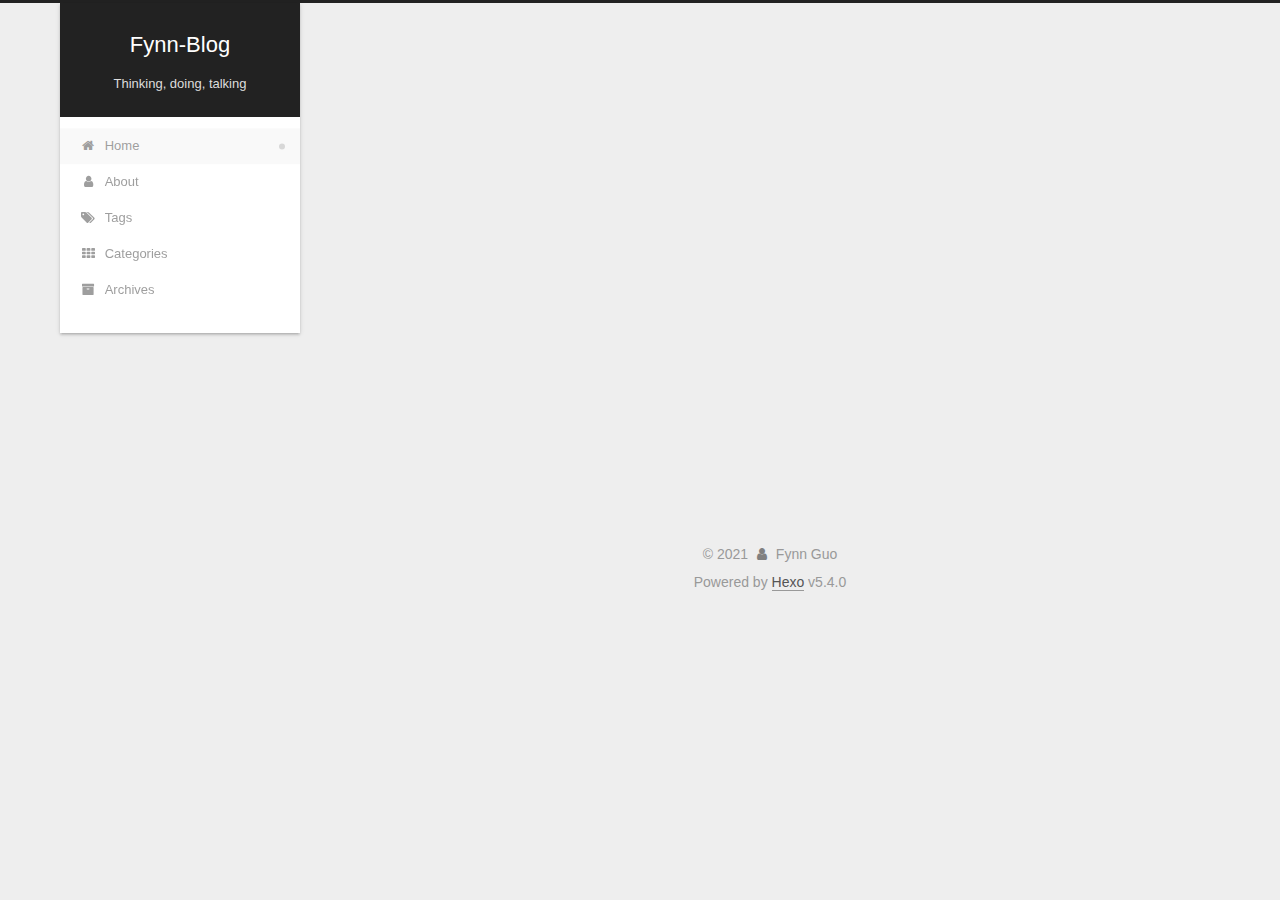
<file: index.html>
<!DOCTYPE html>
<html lang="en">
<head>
  <meta charset="UTF-8">
<meta name="viewport" content="width=device-width, initial-scale=1, maximum-scale=2">
<meta name="theme-color" content="#222">
<meta name="generator" content="Hexo 5.4.0">
  <link rel="apple-touch-icon" sizes="180x180" href="/images/apple-touch-icon-next.png">
  <link rel="icon" type="image/png" sizes="32x32" href="/images/favicon-32x32-next.png">
  <link rel="icon" type="image/png" sizes="16x16" href="/images/favicon-16x16-next.png">
  <link rel="mask-icon" href="/images/logo.svg" color="#222">

<link rel="stylesheet" href="/css/main.css">


<link rel="stylesheet" href="/lib/font-awesome/css/font-awesome.min.css">


<script id="hexo-configurations">
  var NexT = window.NexT || {};
  var CONFIG = {
    hostname: new URL('http://example.com').hostname,
    root: '/',
    scheme: 'Gemini',
    version: '7.7.1',
    exturl: false,
    sidebar: {"position":"left","display":"post","padding":18,"offset":12,"onmobile":false},
    copycode: {"enable":false,"show_result":false,"style":null},
    back2top: {"enable":true,"sidebar":false,"scrollpercent":false},
    bookmark: {"enable":false,"color":"#222","save":"auto"},
    fancybox: false,
    mediumzoom: false,
    lazyload: false,
    pangu: false,
    comments: {"style":"tabs","active":null,"storage":true,"lazyload":false,"nav":null},
    algolia: {
      appID: '',
      apiKey: '',
      indexName: '',
      hits: {"per_page":10},
      labels: {"input_placeholder":"Search for Posts","hits_empty":"We didn't find any results for the search: ${query}","hits_stats":"${hits} results found in ${time} ms"}
    },
    localsearch: {"enable":false,"trigger":"auto","top_n_per_article":1,"unescape":false,"preload":false},
    path: '',
    motion: {"enable":true,"async":false,"transition":{"post_block":"fadeIn","post_header":"slideDownIn","post_body":"slideDownIn","coll_header":"slideLeftIn","sidebar":"slideUpIn"}}
  };
</script>

  <meta name="description" content="The learning, thinking and talking of my Ph.D.">
<meta property="og:type" content="website">
<meta property="og:title" content="Fynn-Blog">
<meta property="og:url" content="http://example.com/index.html">
<meta property="og:site_name" content="Fynn-Blog">
<meta property="og:description" content="The learning, thinking and talking of my Ph.D.">
<meta property="og:locale" content="en_US">
<meta property="article:author" content="Fynn Guo">
<meta property="article:tag" content="Bioinformatics   Deep Learning   Immunology">
<meta name="twitter:card" content="summary">

<link rel="canonical" href="http://example.com/">


<script id="page-configurations">
  // https://hexo.io/docs/variables.html
  CONFIG.page = {
    sidebar: "",
    isHome: true,
    isPost: false
  };
</script>

  <title>Fynn-Blog</title>
  






  <noscript>
  <style>
  .use-motion .brand,
  .use-motion .menu-item,
  .sidebar-inner,
  .use-motion .post-block,
  .use-motion .pagination,
  .use-motion .comments,
  .use-motion .post-header,
  .use-motion .post-body,
  .use-motion .collection-header { opacity: initial; }

  .use-motion .site-title,
  .use-motion .site-subtitle {
    opacity: initial;
    top: initial;
  }

  .use-motion .logo-line-before i { left: initial; }
  .use-motion .logo-line-after i { right: initial; }
  </style>
</noscript>

</head>

<body itemscope itemtype="http://schema.org/WebPage">
  <div class="container use-motion">
    <div class="headband"></div>

    <header class="header" itemscope itemtype="http://schema.org/WPHeader">
      <div class="header-inner"><div class="site-brand-container">
  <div class="site-meta">

    <div>
      <a href="/" class="brand" rel="start">
        <span class="logo-line-before"><i></i></span>
        <span class="site-title">Fynn-Blog</span>
        <span class="logo-line-after"><i></i></span>
      </a>
    </div>
        <p class="site-subtitle">Thinking, doing, talking</p>
  </div>

  <div class="site-nav-toggle">
    <div class="toggle" aria-label="Toggle navigation bar">
      <span class="toggle-line toggle-line-first"></span>
      <span class="toggle-line toggle-line-middle"></span>
      <span class="toggle-line toggle-line-last"></span>
    </div>
  </div>
</div>


<nav class="site-nav">
  
  <ul id="menu" class="menu">
        <li class="menu-item menu-item-home">

    <a href="/" rel="section"><i class="fa fa-fw fa-home"></i>Home</a>

  </li>
        <li class="menu-item menu-item-about">

    <a href="/about/" rel="section"><i class="fa fa-fw fa-user"></i>About</a>

  </li>
        <li class="menu-item menu-item-tags">

    <a href="/tags/" rel="section"><i class="fa fa-fw fa-tags"></i>Tags</a>

  </li>
        <li class="menu-item menu-item-categories">

    <a href="/categories/" rel="section"><i class="fa fa-fw fa-th"></i>Categories</a>

  </li>
        <li class="menu-item menu-item-archives">

    <a href="/archives/" rel="section"><i class="fa fa-fw fa-archive"></i>Archives</a>

  </li>
  </ul>

</nav>
</div>
    </header>

    
  <div class="back-to-top">
    <i class="fa fa-arrow-up"></i>
    <span>0%</span>
  </div>


    <main class="main">
      <div class="main-inner">
        <div class="content-wrap">
          

          <div class="content">
            

  <div class="posts-expand">
        
  
  
  <article itemscope itemtype="http://schema.org/Article" class="post-block home" lang="en">
    <link itemprop="mainEntityOfPage" href="http://example.com/2021/07/30/Blog-test-1/">

    <span hidden itemprop="author" itemscope itemtype="http://schema.org/Person">
      <meta itemprop="image" content="/images/avatar.gif">
      <meta itemprop="name" content="Fynn Guo">
      <meta itemprop="description" content="The learning, thinking and talking of my Ph.D.">
    </span>

    <span hidden itemprop="publisher" itemscope itemtype="http://schema.org/Organization">
      <meta itemprop="name" content="Fynn-Blog">
    </span>
      <header class="post-header">
        <h1 class="post-title" itemprop="name headline">
          
            <a href="/2021/07/30/Blog-test-1/" class="post-title-link" itemprop="url">Blog_test_1</a>
        </h1>

        <div class="post-meta">
            <span class="post-meta-item">
              <span class="post-meta-item-icon">
                <i class="fa fa-calendar-o"></i>
              </span>
              <span class="post-meta-item-text">Posted on</span>

              <time title="Created: 2021-07-30 17:47:18" itemprop="dateCreated datePublished" datetime="2021-07-30T17:47:18+08:00">2021-07-30</time>
            </span>

          

        </div>
      </header>

    
    
    
    <div class="post-body" itemprop="articleBody">

      
          
      
    </div>

    
    
    
      <footer class="post-footer">
        <div class="post-eof"></div>
      </footer>
  </article>
  
  
  

  </div>

  



          </div>
          

<script>
  window.addEventListener('tabs:register', () => {
    let activeClass = CONFIG.comments.activeClass;
    if (CONFIG.comments.storage) {
      activeClass = localStorage.getItem('comments_active') || activeClass;
    }
    if (activeClass) {
      let activeTab = document.querySelector(`a[href="#comment-${activeClass}"]`);
      if (activeTab) {
        activeTab.click();
      }
    }
  });
  if (CONFIG.comments.storage) {
    window.addEventListener('tabs:click', event => {
      if (!event.target.matches('.tabs-comment .tab-content .tab-pane')) return;
      let commentClass = event.target.classList[1];
      localStorage.setItem('comments_active', commentClass);
    });
  }
</script>

        </div>
          
  
  <div class="toggle sidebar-toggle">
    <span class="toggle-line toggle-line-first"></span>
    <span class="toggle-line toggle-line-middle"></span>
    <span class="toggle-line toggle-line-last"></span>
  </div>

  <aside class="sidebar">
    <div class="sidebar-inner">

      <ul class="sidebar-nav motion-element">
        <li class="sidebar-nav-toc">
          Table of Contents
        </li>
        <li class="sidebar-nav-overview">
          Overview
        </li>
      </ul>

      <!--noindex-->
      <div class="post-toc-wrap sidebar-panel">
      </div>
      <!--/noindex-->

      <div class="site-overview-wrap sidebar-panel">
        <div class="site-author motion-element" itemprop="author" itemscope itemtype="http://schema.org/Person">
  <p class="site-author-name" itemprop="name">Fynn Guo</p>
  <div class="site-description" itemprop="description">The learning, thinking and talking of my Ph.D.</div>
</div>
<div class="site-state-wrap motion-element">
  <nav class="site-state">
      <div class="site-state-item site-state-posts">
          <a href="/archives/">
        
          <span class="site-state-item-count">1</span>
          <span class="site-state-item-name">posts</span>
        </a>
      </div>
  </nav>
</div>



      </div>

    </div>
  </aside>
  <div id="sidebar-dimmer"></div>


      </div>
    </main>

    <footer class="footer">
      <div class="footer-inner">
        

<div class="copyright">
  
  &copy; 
  <span itemprop="copyrightYear">2021</span>
  <span class="with-love">
    <i class="fa fa-user"></i>
  </span>
  <span class="author" itemprop="copyrightHolder">Fynn Guo</span>
</div>
  <div class="powered-by">Powered by <a href="https://hexo.io/" class="theme-link" rel="noopener" target="_blank">Hexo</a> v5.4.0
  </div>

        








      </div>
    </footer>
  </div>

  
  <script src="/lib/anime.min.js"></script>
  <script src="/lib/velocity/velocity.min.js"></script>
  <script src="/lib/velocity/velocity.ui.min.js"></script>

<script src="/js/utils.js"></script>

<script src="/js/motion.js"></script>


<script src="/js/schemes/pisces.js"></script>


<script src="/js/next-boot.js"></script>




  















  

  

</body>
</html>
</file>
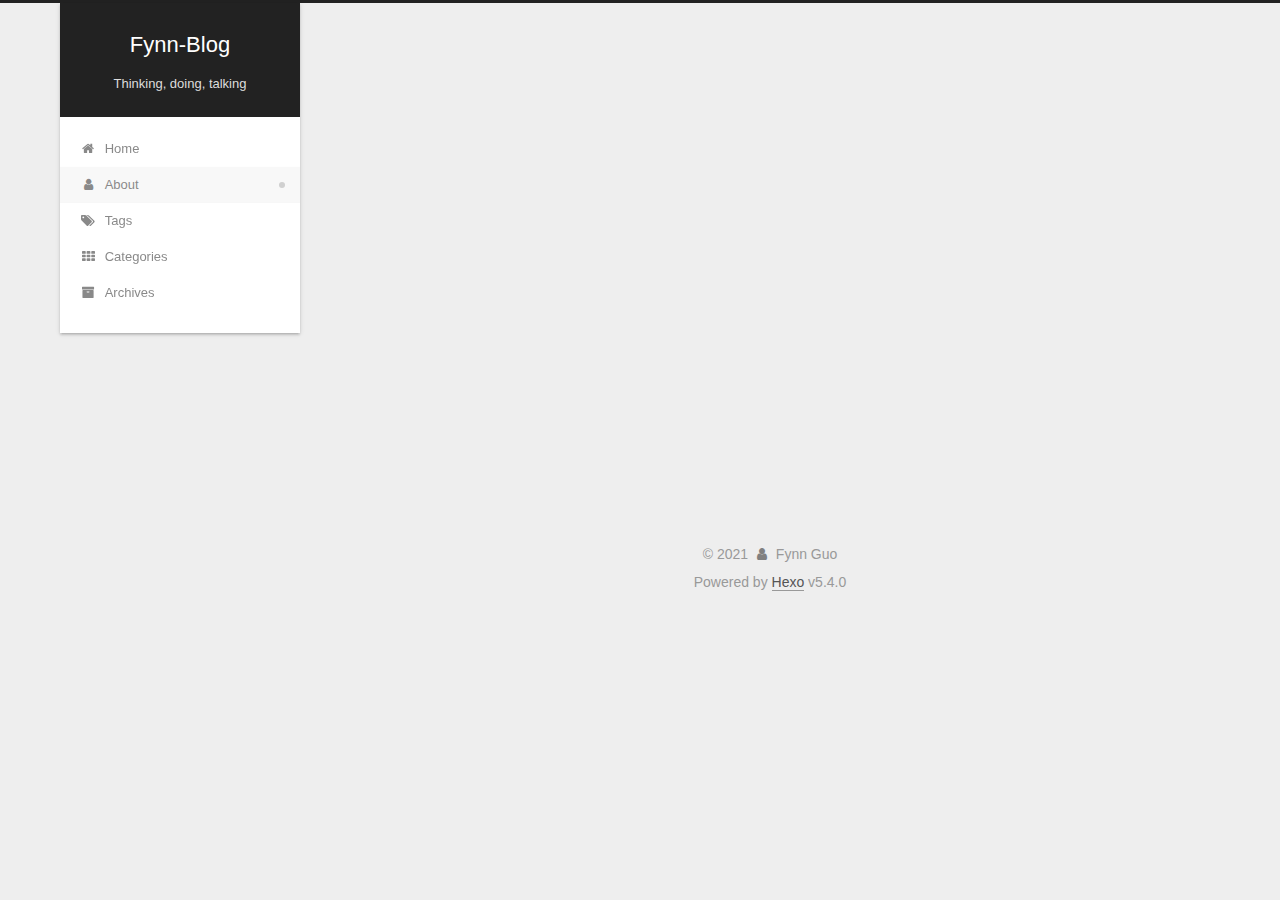
<file: about/index.html>
<!DOCTYPE html>
<html lang="en">
<head>
  <meta charset="UTF-8">
<meta name="viewport" content="width=device-width, initial-scale=1, maximum-scale=2">
<meta name="theme-color" content="#222">
<meta name="generator" content="Hexo 5.4.0">
  <link rel="apple-touch-icon" sizes="180x180" href="/images/apple-touch-icon-next.png">
  <link rel="icon" type="image/png" sizes="32x32" href="/images/favicon-32x32-next.png">
  <link rel="icon" type="image/png" sizes="16x16" href="/images/favicon-16x16-next.png">
  <link rel="mask-icon" href="/images/logo.svg" color="#222">

<link rel="stylesheet" href="/css/main.css">


<link rel="stylesheet" href="/lib/font-awesome/css/font-awesome.min.css">


<script id="hexo-configurations">
  var NexT = window.NexT || {};
  var CONFIG = {
    hostname: new URL('http://example.com').hostname,
    root: '/',
    scheme: 'Gemini',
    version: '7.7.1',
    exturl: false,
    sidebar: {"position":"left","display":"post","padding":18,"offset":12,"onmobile":false},
    copycode: {"enable":false,"show_result":false,"style":null},
    back2top: {"enable":true,"sidebar":false,"scrollpercent":false},
    bookmark: {"enable":false,"color":"#222","save":"auto"},
    fancybox: false,
    mediumzoom: false,
    lazyload: false,
    pangu: false,
    comments: {"style":"tabs","active":null,"storage":true,"lazyload":false,"nav":null},
    algolia: {
      appID: '',
      apiKey: '',
      indexName: '',
      hits: {"per_page":10},
      labels: {"input_placeholder":"Search for Posts","hits_empty":"We didn't find any results for the search: ${query}","hits_stats":"${hits} results found in ${time} ms"}
    },
    localsearch: {"enable":false,"trigger":"auto","top_n_per_article":1,"unescape":false,"preload":false},
    path: '',
    motion: {"enable":true,"async":false,"transition":{"post_block":"fadeIn","post_header":"slideDownIn","post_body":"slideDownIn","coll_header":"slideLeftIn","sidebar":"slideUpIn"}}
  };
</script>

  <meta name="description" content="The learning, thinking and talking of my Ph.D.">
<meta property="og:type" content="website">
<meta property="og:title" content="about">
<meta property="og:url" content="http://example.com/about/index.html">
<meta property="og:site_name" content="Fynn-Blog">
<meta property="og:description" content="The learning, thinking and talking of my Ph.D.">
<meta property="og:locale" content="en_US">
<meta property="article:published_time" content="2021-07-30T08:44:00.000Z">
<meta property="article:modified_time" content="2021-07-30T09:15:09.696Z">
<meta property="article:author" content="Fynn Guo">
<meta property="article:tag" content="Bioinformatics   Deep Learning   Immunology">
<meta name="twitter:card" content="summary">

<link rel="canonical" href="http://example.com/about/">


<script id="page-configurations">
  // https://hexo.io/docs/variables.html
  CONFIG.page = {
    sidebar: "",
    isHome: false,
    isPost: false
  };
</script>

  <title>about | Fynn-Blog
  </title>
  






  <noscript>
  <style>
  .use-motion .brand,
  .use-motion .menu-item,
  .sidebar-inner,
  .use-motion .post-block,
  .use-motion .pagination,
  .use-motion .comments,
  .use-motion .post-header,
  .use-motion .post-body,
  .use-motion .collection-header { opacity: initial; }

  .use-motion .site-title,
  .use-motion .site-subtitle {
    opacity: initial;
    top: initial;
  }

  .use-motion .logo-line-before i { left: initial; }
  .use-motion .logo-line-after i { right: initial; }
  </style>
</noscript>

</head>

<body itemscope itemtype="http://schema.org/WebPage">
  <div class="container use-motion">
    <div class="headband"></div>

    <header class="header" itemscope itemtype="http://schema.org/WPHeader">
      <div class="header-inner"><div class="site-brand-container">
  <div class="site-meta">

    <div>
      <a href="/" class="brand" rel="start">
        <span class="logo-line-before"><i></i></span>
        <span class="site-title">Fynn-Blog</span>
        <span class="logo-line-after"><i></i></span>
      </a>
    </div>
        <p class="site-subtitle">Thinking, doing, talking</p>
  </div>

  <div class="site-nav-toggle">
    <div class="toggle" aria-label="Toggle navigation bar">
      <span class="toggle-line toggle-line-first"></span>
      <span class="toggle-line toggle-line-middle"></span>
      <span class="toggle-line toggle-line-last"></span>
    </div>
  </div>
</div>


<nav class="site-nav">
  
  <ul id="menu" class="menu">
        <li class="menu-item menu-item-home">

    <a href="/" rel="section"><i class="fa fa-fw fa-home"></i>Home</a>

  </li>
        <li class="menu-item menu-item-about">

    <a href="/about/" rel="section"><i class="fa fa-fw fa-user"></i>About</a>

  </li>
        <li class="menu-item menu-item-tags">

    <a href="/tags/" rel="section"><i class="fa fa-fw fa-tags"></i>Tags</a>

  </li>
        <li class="menu-item menu-item-categories">

    <a href="/categories/" rel="section"><i class="fa fa-fw fa-th"></i>Categories</a>

  </li>
        <li class="menu-item menu-item-archives">

    <a href="/archives/" rel="section"><i class="fa fa-fw fa-archive"></i>Archives</a>

  </li>
  </ul>

</nav>
</div>
    </header>

    
  <div class="back-to-top">
    <i class="fa fa-arrow-up"></i>
    <span>0%</span>
  </div>


    <main class="main">
      <div class="main-inner">
        <div class="content-wrap">
          
  
  

          <div class="content">
            

  <div class="posts-expand">
    
    
    
    <div class="post-block" lang="en">
      <header class="post-header">

<h1 class="post-title" itemprop="name headline">about
</h1>

<div class="post-meta">
  

</div>

</header>

      
      
      
      <div class="post-body">
          
      </div>
      
      
      
    </div>
    

    
    
    
  </div>


          </div>
          

<script>
  window.addEventListener('tabs:register', () => {
    let activeClass = CONFIG.comments.activeClass;
    if (CONFIG.comments.storage) {
      activeClass = localStorage.getItem('comments_active') || activeClass;
    }
    if (activeClass) {
      let activeTab = document.querySelector(`a[href="#comment-${activeClass}"]`);
      if (activeTab) {
        activeTab.click();
      }
    }
  });
  if (CONFIG.comments.storage) {
    window.addEventListener('tabs:click', event => {
      if (!event.target.matches('.tabs-comment .tab-content .tab-pane')) return;
      let commentClass = event.target.classList[1];
      localStorage.setItem('comments_active', commentClass);
    });
  }
</script>

        </div>
          
  
  <div class="toggle sidebar-toggle">
    <span class="toggle-line toggle-line-first"></span>
    <span class="toggle-line toggle-line-middle"></span>
    <span class="toggle-line toggle-line-last"></span>
  </div>

  <aside class="sidebar">
    <div class="sidebar-inner">

      <ul class="sidebar-nav motion-element">
        <li class="sidebar-nav-toc">
          Table of Contents
        </li>
        <li class="sidebar-nav-overview">
          Overview
        </li>
      </ul>

      <!--noindex-->
      <div class="post-toc-wrap sidebar-panel">
      </div>
      <!--/noindex-->

      <div class="site-overview-wrap sidebar-panel">
        <div class="site-author motion-element" itemprop="author" itemscope itemtype="http://schema.org/Person">
  <p class="site-author-name" itemprop="name">Fynn Guo</p>
  <div class="site-description" itemprop="description">The learning, thinking and talking of my Ph.D.</div>
</div>
<div class="site-state-wrap motion-element">
  <nav class="site-state">
      <div class="site-state-item site-state-posts">
          <a href="/archives/">
        
          <span class="site-state-item-count">1</span>
          <span class="site-state-item-name">posts</span>
        </a>
      </div>
  </nav>
</div>



      </div>

    </div>
  </aside>
  <div id="sidebar-dimmer"></div>


      </div>
    </main>

    <footer class="footer">
      <div class="footer-inner">
        

<div class="copyright">
  
  &copy; 
  <span itemprop="copyrightYear">2021</span>
  <span class="with-love">
    <i class="fa fa-user"></i>
  </span>
  <span class="author" itemprop="copyrightHolder">Fynn Guo</span>
</div>
  <div class="powered-by">Powered by <a href="https://hexo.io/" class="theme-link" rel="noopener" target="_blank">Hexo</a> v5.4.0
  </div>

        








      </div>
    </footer>
  </div>

  
  <script src="/lib/anime.min.js"></script>
  <script src="/lib/velocity/velocity.min.js"></script>
  <script src="/lib/velocity/velocity.ui.min.js"></script>

<script src="/js/utils.js"></script>

<script src="/js/motion.js"></script>


<script src="/js/schemes/pisces.js"></script>


<script src="/js/next-boot.js"></script>




  















  

  

</body>
</html>
</file>
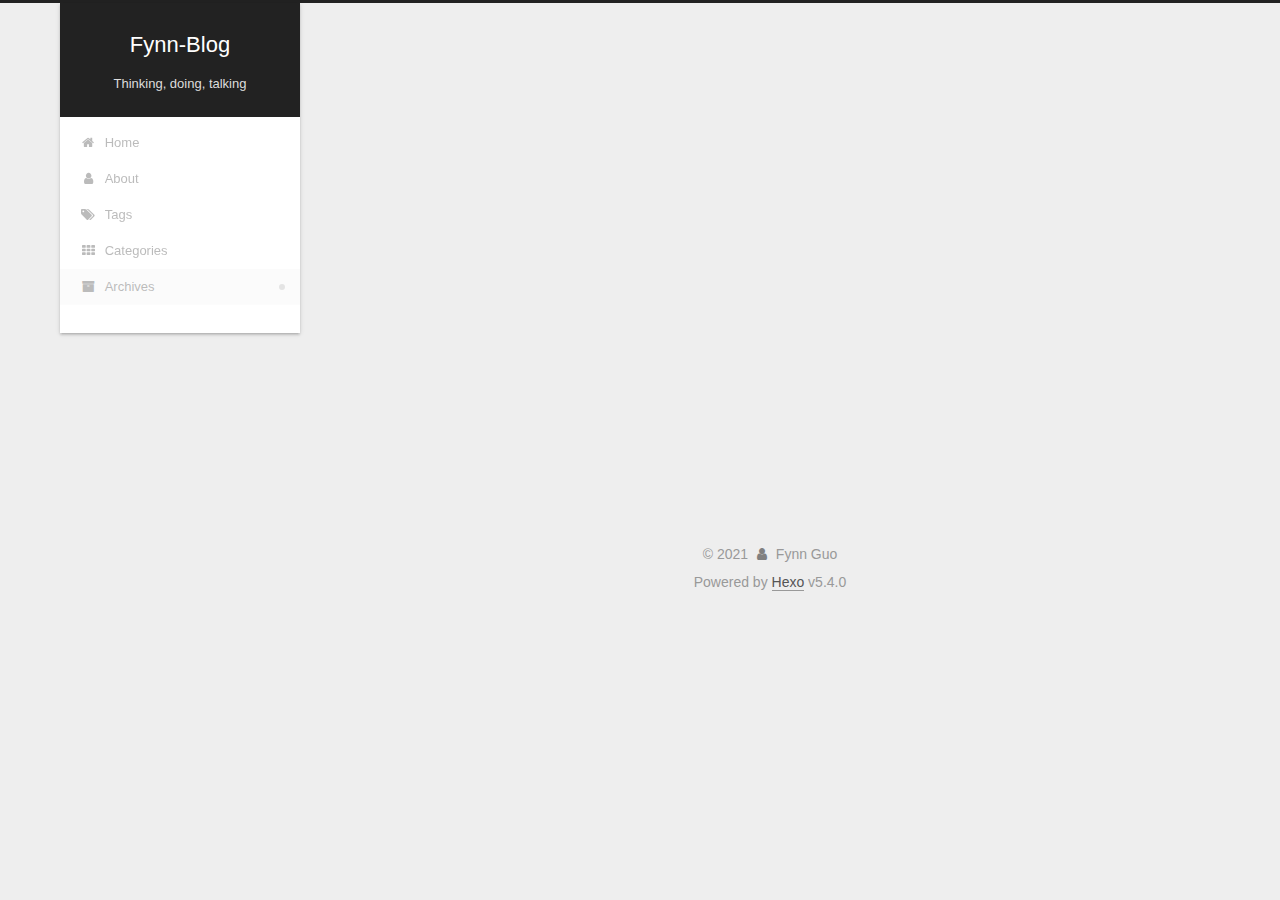
<file: archives/index.html>
<!DOCTYPE html>
<html lang="en">
<head>
  <meta charset="UTF-8">
<meta name="viewport" content="width=device-width, initial-scale=1, maximum-scale=2">
<meta name="theme-color" content="#222">
<meta name="generator" content="Hexo 5.4.0">
  <link rel="apple-touch-icon" sizes="180x180" href="/images/apple-touch-icon-next.png">
  <link rel="icon" type="image/png" sizes="32x32" href="/images/favicon-32x32-next.png">
  <link rel="icon" type="image/png" sizes="16x16" href="/images/favicon-16x16-next.png">
  <link rel="mask-icon" href="/images/logo.svg" color="#222">

<link rel="stylesheet" href="/css/main.css">


<link rel="stylesheet" href="/lib/font-awesome/css/font-awesome.min.css">


<script id="hexo-configurations">
  var NexT = window.NexT || {};
  var CONFIG = {
    hostname: new URL('http://example.com').hostname,
    root: '/',
    scheme: 'Gemini',
    version: '7.7.1',
    exturl: false,
    sidebar: {"position":"left","display":"post","padding":18,"offset":12,"onmobile":false},
    copycode: {"enable":false,"show_result":false,"style":null},
    back2top: {"enable":true,"sidebar":false,"scrollpercent":false},
    bookmark: {"enable":false,"color":"#222","save":"auto"},
    fancybox: false,
    mediumzoom: false,
    lazyload: false,
    pangu: false,
    comments: {"style":"tabs","active":null,"storage":true,"lazyload":false,"nav":null},
    algolia: {
      appID: '',
      apiKey: '',
      indexName: '',
      hits: {"per_page":10},
      labels: {"input_placeholder":"Search for Posts","hits_empty":"We didn't find any results for the search: ${query}","hits_stats":"${hits} results found in ${time} ms"}
    },
    localsearch: {"enable":false,"trigger":"auto","top_n_per_article":1,"unescape":false,"preload":false},
    path: '',
    motion: {"enable":true,"async":false,"transition":{"post_block":"fadeIn","post_header":"slideDownIn","post_body":"slideDownIn","coll_header":"slideLeftIn","sidebar":"slideUpIn"}}
  };
</script>

  <meta name="description" content="The learning, thinking and talking of my Ph.D.">
<meta property="og:type" content="website">
<meta property="og:title" content="Fynn-Blog">
<meta property="og:url" content="http://example.com/archives/index.html">
<meta property="og:site_name" content="Fynn-Blog">
<meta property="og:description" content="The learning, thinking and talking of my Ph.D.">
<meta property="og:locale" content="en_US">
<meta property="article:author" content="Fynn Guo">
<meta property="article:tag" content="Bioinformatics   Deep Learning   Immunology">
<meta name="twitter:card" content="summary">

<link rel="canonical" href="http://example.com/archives/">


<script id="page-configurations">
  // https://hexo.io/docs/variables.html
  CONFIG.page = {
    sidebar: "",
    isHome: false,
    isPost: false
  };
</script>

  <title>Archive | Fynn-Blog</title>
  






  <noscript>
  <style>
  .use-motion .brand,
  .use-motion .menu-item,
  .sidebar-inner,
  .use-motion .post-block,
  .use-motion .pagination,
  .use-motion .comments,
  .use-motion .post-header,
  .use-motion .post-body,
  .use-motion .collection-header { opacity: initial; }

  .use-motion .site-title,
  .use-motion .site-subtitle {
    opacity: initial;
    top: initial;
  }

  .use-motion .logo-line-before i { left: initial; }
  .use-motion .logo-line-after i { right: initial; }
  </style>
</noscript>

</head>

<body itemscope itemtype="http://schema.org/WebPage">
  <div class="container use-motion">
    <div class="headband"></div>

    <header class="header" itemscope itemtype="http://schema.org/WPHeader">
      <div class="header-inner"><div class="site-brand-container">
  <div class="site-meta">

    <div>
      <a href="/" class="brand" rel="start">
        <span class="logo-line-before"><i></i></span>
        <span class="site-title">Fynn-Blog</span>
        <span class="logo-line-after"><i></i></span>
      </a>
    </div>
        <p class="site-subtitle">Thinking, doing, talking</p>
  </div>

  <div class="site-nav-toggle">
    <div class="toggle" aria-label="Toggle navigation bar">
      <span class="toggle-line toggle-line-first"></span>
      <span class="toggle-line toggle-line-middle"></span>
      <span class="toggle-line toggle-line-last"></span>
    </div>
  </div>
</div>


<nav class="site-nav">
  
  <ul id="menu" class="menu">
        <li class="menu-item menu-item-home">

    <a href="/" rel="section"><i class="fa fa-fw fa-home"></i>Home</a>

  </li>
        <li class="menu-item menu-item-about">

    <a href="/about/" rel="section"><i class="fa fa-fw fa-user"></i>About</a>

  </li>
        <li class="menu-item menu-item-tags">

    <a href="/tags/" rel="section"><i class="fa fa-fw fa-tags"></i>Tags</a>

  </li>
        <li class="menu-item menu-item-categories">

    <a href="/categories/" rel="section"><i class="fa fa-fw fa-th"></i>Categories</a>

  </li>
        <li class="menu-item menu-item-archives">

    <a href="/archives/" rel="section"><i class="fa fa-fw fa-archive"></i>Archives</a>

  </li>
  </ul>

</nav>
</div>
    </header>

    
  <div class="back-to-top">
    <i class="fa fa-arrow-up"></i>
    <span>0%</span>
  </div>


    <main class="main">
      <div class="main-inner">
        <div class="content-wrap">
          

          <div class="content">
            

  
  
  
  <div class="post-block">
    <div class="posts-collapse">
      <div class="collection-title">
        <span class="collection-header">Um..! 1 post. Keep on posting.</span>
      </div>

      
    <div class="collection-year">
      <h1 class="collection-header">2021</h1>
    </div>

  <article itemscope itemtype="http://schema.org/Article">
    <header class="post-header">

      <div class="post-meta">
        <time itemprop="dateCreated"
              datetime="2021-07-30T17:47:18+08:00"
              content="2021-07-30">
          07-30
        </time>
      </div>

      <h2 class="post-title">
          <a class="post-title-link" href="/2021/07/30/Blog-test-1/" itemprop="url">
            <span itemprop="name">Blog_test_1</span>
          </a>
      </h2>

    </header>
  </article>


    </div>
  </div>
  
  
  

  



          </div>
          

<script>
  window.addEventListener('tabs:register', () => {
    let activeClass = CONFIG.comments.activeClass;
    if (CONFIG.comments.storage) {
      activeClass = localStorage.getItem('comments_active') || activeClass;
    }
    if (activeClass) {
      let activeTab = document.querySelector(`a[href="#comment-${activeClass}"]`);
      if (activeTab) {
        activeTab.click();
      }
    }
  });
  if (CONFIG.comments.storage) {
    window.addEventListener('tabs:click', event => {
      if (!event.target.matches('.tabs-comment .tab-content .tab-pane')) return;
      let commentClass = event.target.classList[1];
      localStorage.setItem('comments_active', commentClass);
    });
  }
</script>

        </div>
          
  
  <div class="toggle sidebar-toggle">
    <span class="toggle-line toggle-line-first"></span>
    <span class="toggle-line toggle-line-middle"></span>
    <span class="toggle-line toggle-line-last"></span>
  </div>

  <aside class="sidebar">
    <div class="sidebar-inner">

      <ul class="sidebar-nav motion-element">
        <li class="sidebar-nav-toc">
          Table of Contents
        </li>
        <li class="sidebar-nav-overview">
          Overview
        </li>
      </ul>

      <!--noindex-->
      <div class="post-toc-wrap sidebar-panel">
      </div>
      <!--/noindex-->

      <div class="site-overview-wrap sidebar-panel">
        <div class="site-author motion-element" itemprop="author" itemscope itemtype="http://schema.org/Person">
  <p class="site-author-name" itemprop="name">Fynn Guo</p>
  <div class="site-description" itemprop="description">The learning, thinking and talking of my Ph.D.</div>
</div>
<div class="site-state-wrap motion-element">
  <nav class="site-state">
      <div class="site-state-item site-state-posts">
          <a href="/archives/">
        
          <span class="site-state-item-count">1</span>
          <span class="site-state-item-name">posts</span>
        </a>
      </div>
  </nav>
</div>



      </div>

    </div>
  </aside>
  <div id="sidebar-dimmer"></div>


      </div>
    </main>

    <footer class="footer">
      <div class="footer-inner">
        

<div class="copyright">
  
  &copy; 
  <span itemprop="copyrightYear">2021</span>
  <span class="with-love">
    <i class="fa fa-user"></i>
  </span>
  <span class="author" itemprop="copyrightHolder">Fynn Guo</span>
</div>
  <div class="powered-by">Powered by <a href="https://hexo.io/" class="theme-link" rel="noopener" target="_blank">Hexo</a> v5.4.0
  </div>

        








      </div>
    </footer>
  </div>

  
  <script src="/lib/anime.min.js"></script>
  <script src="/lib/velocity/velocity.min.js"></script>
  <script src="/lib/velocity/velocity.ui.min.js"></script>

<script src="/js/utils.js"></script>

<script src="/js/motion.js"></script>


<script src="/js/schemes/pisces.js"></script>


<script src="/js/next-boot.js"></script>




  















  

  

</body>
</html>
</file>
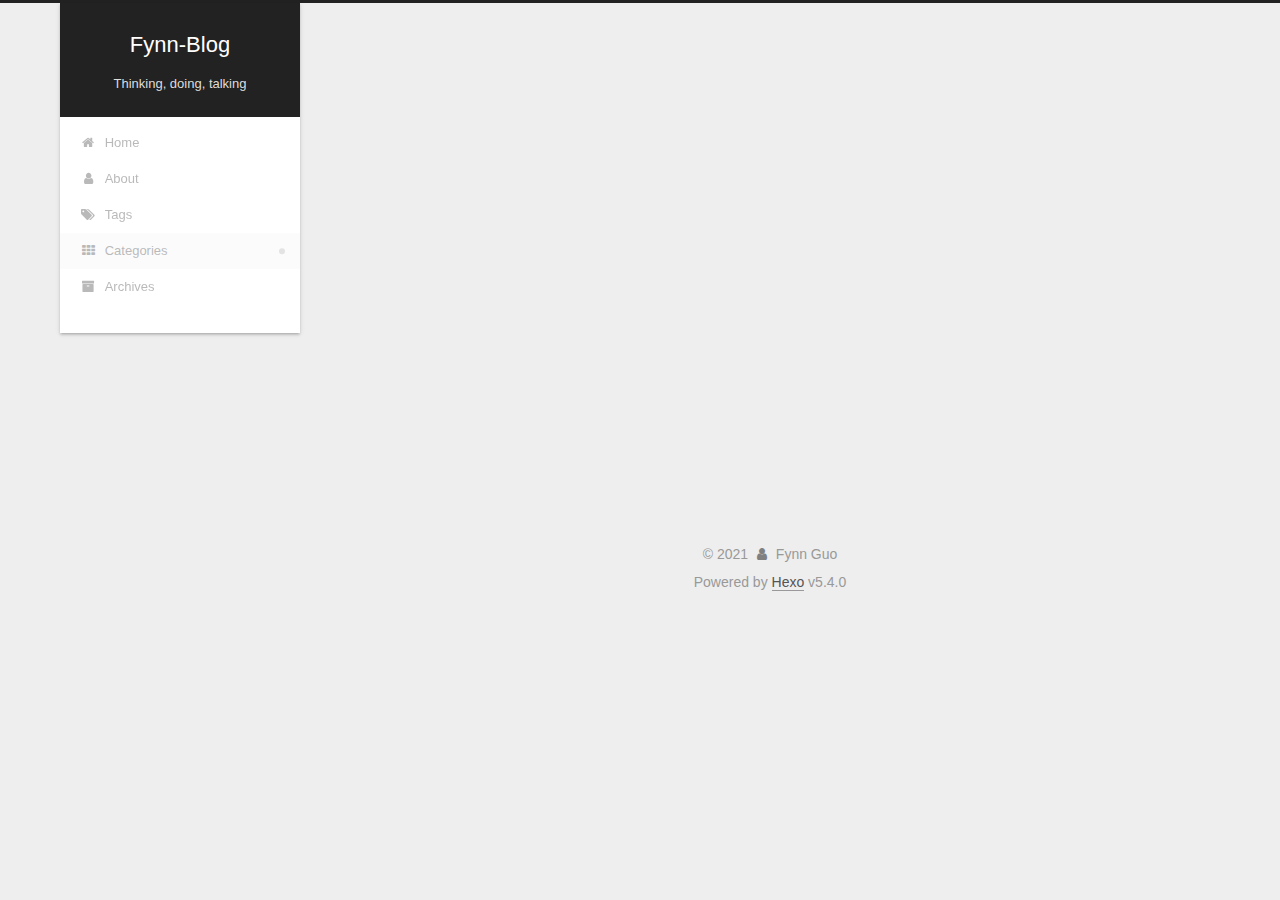
<file: categories/index.html>
<!DOCTYPE html>
<html lang="en">
<head>
  <meta charset="UTF-8">
<meta name="viewport" content="width=device-width, initial-scale=1, maximum-scale=2">
<meta name="theme-color" content="#222">
<meta name="generator" content="Hexo 5.4.0">
  <link rel="apple-touch-icon" sizes="180x180" href="/images/apple-touch-icon-next.png">
  <link rel="icon" type="image/png" sizes="32x32" href="/images/favicon-32x32-next.png">
  <link rel="icon" type="image/png" sizes="16x16" href="/images/favicon-16x16-next.png">
  <link rel="mask-icon" href="/images/logo.svg" color="#222">

<link rel="stylesheet" href="/css/main.css">


<link rel="stylesheet" href="/lib/font-awesome/css/font-awesome.min.css">


<script id="hexo-configurations">
  var NexT = window.NexT || {};
  var CONFIG = {
    hostname: new URL('http://example.com').hostname,
    root: '/',
    scheme: 'Gemini',
    version: '7.7.1',
    exturl: false,
    sidebar: {"position":"left","display":"post","padding":18,"offset":12,"onmobile":false},
    copycode: {"enable":false,"show_result":false,"style":null},
    back2top: {"enable":true,"sidebar":false,"scrollpercent":false},
    bookmark: {"enable":false,"color":"#222","save":"auto"},
    fancybox: false,
    mediumzoom: false,
    lazyload: false,
    pangu: false,
    comments: {"style":"tabs","active":null,"storage":true,"lazyload":false,"nav":null},
    algolia: {
      appID: '',
      apiKey: '',
      indexName: '',
      hits: {"per_page":10},
      labels: {"input_placeholder":"Search for Posts","hits_empty":"We didn't find any results for the search: ${query}","hits_stats":"${hits} results found in ${time} ms"}
    },
    localsearch: {"enable":false,"trigger":"auto","top_n_per_article":1,"unescape":false,"preload":false},
    path: '',
    motion: {"enable":true,"async":false,"transition":{"post_block":"fadeIn","post_header":"slideDownIn","post_body":"slideDownIn","coll_header":"slideLeftIn","sidebar":"slideUpIn"}}
  };
</script>

  <meta name="description" content="The learning, thinking and talking of my Ph.D.">
<meta property="og:type" content="website">
<meta property="og:title" content="categories">
<meta property="og:url" content="http://example.com/categories/index.html">
<meta property="og:site_name" content="Fynn-Blog">
<meta property="og:description" content="The learning, thinking and talking of my Ph.D.">
<meta property="og:locale" content="en_US">
<meta property="article:published_time" content="2021-07-30T08:43:23.000Z">
<meta property="article:modified_time" content="2021-07-30T08:43:23.174Z">
<meta property="article:author" content="Fynn Guo">
<meta property="article:tag" content="Bioinformatics   Deep Learning   Immunology">
<meta name="twitter:card" content="summary">

<link rel="canonical" href="http://example.com/categories/">


<script id="page-configurations">
  // https://hexo.io/docs/variables.html
  CONFIG.page = {
    sidebar: "",
    isHome: false,
    isPost: false
  };
</script>

  <title>categories | Fynn-Blog
  </title>
  






  <noscript>
  <style>
  .use-motion .brand,
  .use-motion .menu-item,
  .sidebar-inner,
  .use-motion .post-block,
  .use-motion .pagination,
  .use-motion .comments,
  .use-motion .post-header,
  .use-motion .post-body,
  .use-motion .collection-header { opacity: initial; }

  .use-motion .site-title,
  .use-motion .site-subtitle {
    opacity: initial;
    top: initial;
  }

  .use-motion .logo-line-before i { left: initial; }
  .use-motion .logo-line-after i { right: initial; }
  </style>
</noscript>

</head>

<body itemscope itemtype="http://schema.org/WebPage">
  <div class="container use-motion">
    <div class="headband"></div>

    <header class="header" itemscope itemtype="http://schema.org/WPHeader">
      <div class="header-inner"><div class="site-brand-container">
  <div class="site-meta">

    <div>
      <a href="/" class="brand" rel="start">
        <span class="logo-line-before"><i></i></span>
        <span class="site-title">Fynn-Blog</span>
        <span class="logo-line-after"><i></i></span>
      </a>
    </div>
        <p class="site-subtitle">Thinking, doing, talking</p>
  </div>

  <div class="site-nav-toggle">
    <div class="toggle" aria-label="Toggle navigation bar">
      <span class="toggle-line toggle-line-first"></span>
      <span class="toggle-line toggle-line-middle"></span>
      <span class="toggle-line toggle-line-last"></span>
    </div>
  </div>
</div>


<nav class="site-nav">
  
  <ul id="menu" class="menu">
        <li class="menu-item menu-item-home">

    <a href="/" rel="section"><i class="fa fa-fw fa-home"></i>Home</a>

  </li>
        <li class="menu-item menu-item-about">

    <a href="/about/" rel="section"><i class="fa fa-fw fa-user"></i>About</a>

  </li>
        <li class="menu-item menu-item-tags">

    <a href="/tags/" rel="section"><i class="fa fa-fw fa-tags"></i>Tags</a>

  </li>
        <li class="menu-item menu-item-categories">

    <a href="/categories/" rel="section"><i class="fa fa-fw fa-th"></i>Categories</a>

  </li>
        <li class="menu-item menu-item-archives">

    <a href="/archives/" rel="section"><i class="fa fa-fw fa-archive"></i>Archives</a>

  </li>
  </ul>

</nav>
</div>
    </header>

    
  <div class="back-to-top">
    <i class="fa fa-arrow-up"></i>
    <span>0%</span>
  </div>


    <main class="main">
      <div class="main-inner">
        <div class="content-wrap">
          
  
  

          <div class="content">
            

  <div class="posts-expand">
    
    
    
    <div class="post-block" lang="en">
      <header class="post-header">

<h1 class="post-title" itemprop="name headline">categories
</h1>

<div class="post-meta">
  

</div>

</header>

      
      
      
      <div class="post-body">
          
      </div>
      
      
      
    </div>
    

    
    
    
  </div>


          </div>
          

<script>
  window.addEventListener('tabs:register', () => {
    let activeClass = CONFIG.comments.activeClass;
    if (CONFIG.comments.storage) {
      activeClass = localStorage.getItem('comments_active') || activeClass;
    }
    if (activeClass) {
      let activeTab = document.querySelector(`a[href="#comment-${activeClass}"]`);
      if (activeTab) {
        activeTab.click();
      }
    }
  });
  if (CONFIG.comments.storage) {
    window.addEventListener('tabs:click', event => {
      if (!event.target.matches('.tabs-comment .tab-content .tab-pane')) return;
      let commentClass = event.target.classList[1];
      localStorage.setItem('comments_active', commentClass);
    });
  }
</script>

        </div>
          
  
  <div class="toggle sidebar-toggle">
    <span class="toggle-line toggle-line-first"></span>
    <span class="toggle-line toggle-line-middle"></span>
    <span class="toggle-line toggle-line-last"></span>
  </div>

  <aside class="sidebar">
    <div class="sidebar-inner">

      <ul class="sidebar-nav motion-element">
        <li class="sidebar-nav-toc">
          Table of Contents
        </li>
        <li class="sidebar-nav-overview">
          Overview
        </li>
      </ul>

      <!--noindex-->
      <div class="post-toc-wrap sidebar-panel">
      </div>
      <!--/noindex-->

      <div class="site-overview-wrap sidebar-panel">
        <div class="site-author motion-element" itemprop="author" itemscope itemtype="http://schema.org/Person">
  <p class="site-author-name" itemprop="name">Fynn Guo</p>
  <div class="site-description" itemprop="description">The learning, thinking and talking of my Ph.D.</div>
</div>
<div class="site-state-wrap motion-element">
  <nav class="site-state">
      <div class="site-state-item site-state-posts">
          <a href="/archives/">
        
          <span class="site-state-item-count">1</span>
          <span class="site-state-item-name">posts</span>
        </a>
      </div>
  </nav>
</div>



      </div>

    </div>
  </aside>
  <div id="sidebar-dimmer"></div>


      </div>
    </main>

    <footer class="footer">
      <div class="footer-inner">
        

<div class="copyright">
  
  &copy; 
  <span itemprop="copyrightYear">2021</span>
  <span class="with-love">
    <i class="fa fa-user"></i>
  </span>
  <span class="author" itemprop="copyrightHolder">Fynn Guo</span>
</div>
  <div class="powered-by">Powered by <a href="https://hexo.io/" class="theme-link" rel="noopener" target="_blank">Hexo</a> v5.4.0
  </div>

        








      </div>
    </footer>
  </div>

  
  <script src="/lib/anime.min.js"></script>
  <script src="/lib/velocity/velocity.min.js"></script>
  <script src="/lib/velocity/velocity.ui.min.js"></script>

<script src="/js/utils.js"></script>

<script src="/js/motion.js"></script>


<script src="/js/schemes/pisces.js"></script>


<script src="/js/next-boot.js"></script>




  















  

  

</body>
</html>
</file>
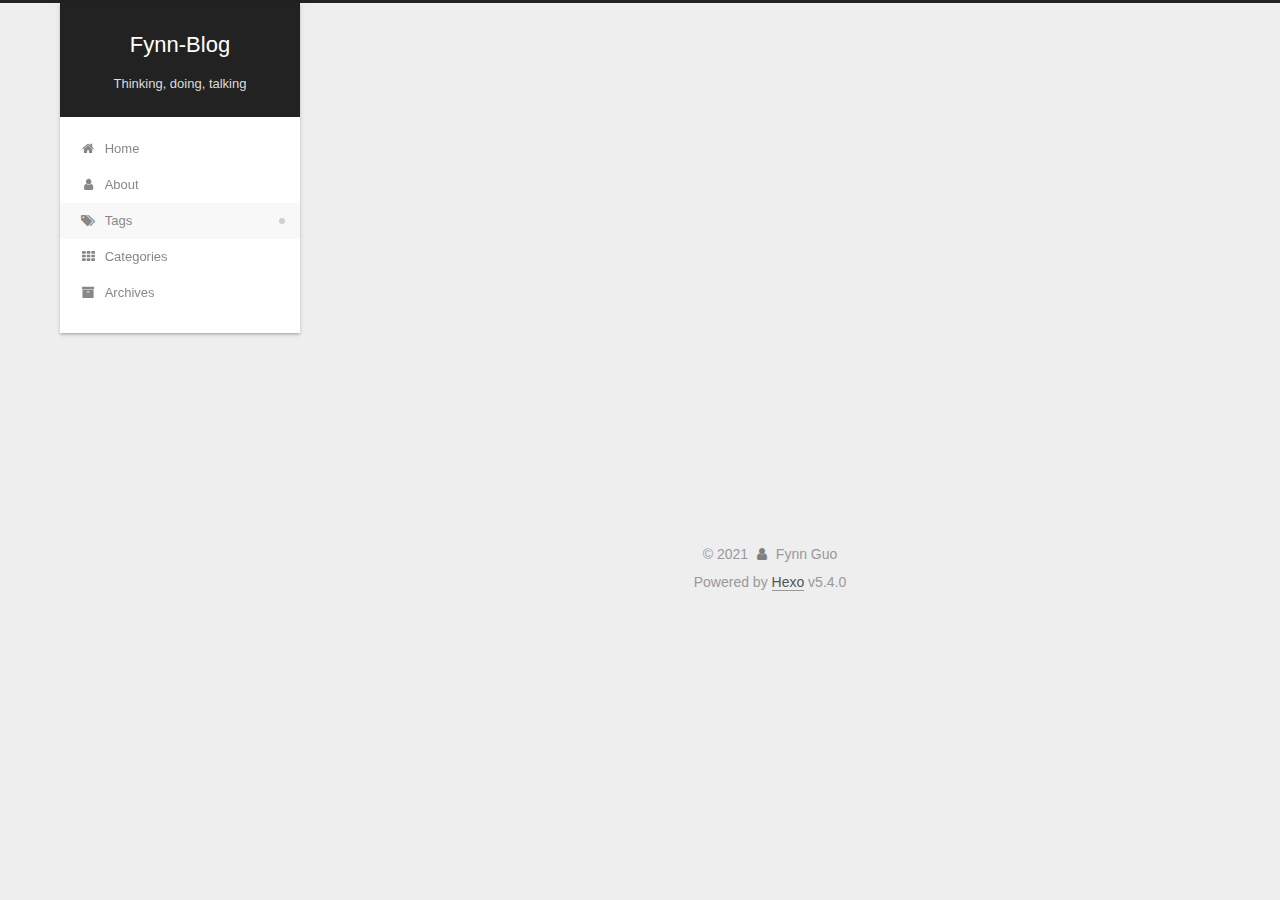
<file: tags/index.html>
<!DOCTYPE html>
<html lang="en">
<head>
  <meta charset="UTF-8">
<meta name="viewport" content="width=device-width, initial-scale=1, maximum-scale=2">
<meta name="theme-color" content="#222">
<meta name="generator" content="Hexo 5.4.0">
  <link rel="apple-touch-icon" sizes="180x180" href="/images/apple-touch-icon-next.png">
  <link rel="icon" type="image/png" sizes="32x32" href="/images/favicon-32x32-next.png">
  <link rel="icon" type="image/png" sizes="16x16" href="/images/favicon-16x16-next.png">
  <link rel="mask-icon" href="/images/logo.svg" color="#222">

<link rel="stylesheet" href="/css/main.css">


<link rel="stylesheet" href="/lib/font-awesome/css/font-awesome.min.css">


<script id="hexo-configurations">
  var NexT = window.NexT || {};
  var CONFIG = {
    hostname: new URL('http://example.com').hostname,
    root: '/',
    scheme: 'Gemini',
    version: '7.7.1',
    exturl: false,
    sidebar: {"position":"left","display":"post","padding":18,"offset":12,"onmobile":false},
    copycode: {"enable":false,"show_result":false,"style":null},
    back2top: {"enable":true,"sidebar":false,"scrollpercent":false},
    bookmark: {"enable":false,"color":"#222","save":"auto"},
    fancybox: false,
    mediumzoom: false,
    lazyload: false,
    pangu: false,
    comments: {"style":"tabs","active":null,"storage":true,"lazyload":false,"nav":null},
    algolia: {
      appID: '',
      apiKey: '',
      indexName: '',
      hits: {"per_page":10},
      labels: {"input_placeholder":"Search for Posts","hits_empty":"We didn't find any results for the search: ${query}","hits_stats":"${hits} results found in ${time} ms"}
    },
    localsearch: {"enable":false,"trigger":"auto","top_n_per_article":1,"unescape":false,"preload":false},
    path: '',
    motion: {"enable":true,"async":false,"transition":{"post_block":"fadeIn","post_header":"slideDownIn","post_body":"slideDownIn","coll_header":"slideLeftIn","sidebar":"slideUpIn"}}
  };
</script>

  <meta name="description" content="The learning, thinking and talking of my Ph.D.">
<meta property="og:type" content="website">
<meta property="og:title" content="tags">
<meta property="og:url" content="http://example.com/tags/index.html">
<meta property="og:site_name" content="Fynn-Blog">
<meta property="og:description" content="The learning, thinking and talking of my Ph.D.">
<meta property="og:locale" content="en_US">
<meta property="article:published_time" content="2021-07-30T08:43:44.000Z">
<meta property="article:modified_time" content="2021-07-30T08:43:44.666Z">
<meta property="article:author" content="Fynn Guo">
<meta property="article:tag" content="Bioinformatics   Deep Learning   Immunology">
<meta name="twitter:card" content="summary">

<link rel="canonical" href="http://example.com/tags/">


<script id="page-configurations">
  // https://hexo.io/docs/variables.html
  CONFIG.page = {
    sidebar: "",
    isHome: false,
    isPost: false
  };
</script>

  <title>tags | Fynn-Blog
  </title>
  






  <noscript>
  <style>
  .use-motion .brand,
  .use-motion .menu-item,
  .sidebar-inner,
  .use-motion .post-block,
  .use-motion .pagination,
  .use-motion .comments,
  .use-motion .post-header,
  .use-motion .post-body,
  .use-motion .collection-header { opacity: initial; }

  .use-motion .site-title,
  .use-motion .site-subtitle {
    opacity: initial;
    top: initial;
  }

  .use-motion .logo-line-before i { left: initial; }
  .use-motion .logo-line-after i { right: initial; }
  </style>
</noscript>

</head>

<body itemscope itemtype="http://schema.org/WebPage">
  <div class="container use-motion">
    <div class="headband"></div>

    <header class="header" itemscope itemtype="http://schema.org/WPHeader">
      <div class="header-inner"><div class="site-brand-container">
  <div class="site-meta">

    <div>
      <a href="/" class="brand" rel="start">
        <span class="logo-line-before"><i></i></span>
        <span class="site-title">Fynn-Blog</span>
        <span class="logo-line-after"><i></i></span>
      </a>
    </div>
        <p class="site-subtitle">Thinking, doing, talking</p>
  </div>

  <div class="site-nav-toggle">
    <div class="toggle" aria-label="Toggle navigation bar">
      <span class="toggle-line toggle-line-first"></span>
      <span class="toggle-line toggle-line-middle"></span>
      <span class="toggle-line toggle-line-last"></span>
    </div>
  </div>
</div>


<nav class="site-nav">
  
  <ul id="menu" class="menu">
        <li class="menu-item menu-item-home">

    <a href="/" rel="section"><i class="fa fa-fw fa-home"></i>Home</a>

  </li>
        <li class="menu-item menu-item-about">

    <a href="/about/" rel="section"><i class="fa fa-fw fa-user"></i>About</a>

  </li>
        <li class="menu-item menu-item-tags">

    <a href="/tags/" rel="section"><i class="fa fa-fw fa-tags"></i>Tags</a>

  </li>
        <li class="menu-item menu-item-categories">

    <a href="/categories/" rel="section"><i class="fa fa-fw fa-th"></i>Categories</a>

  </li>
        <li class="menu-item menu-item-archives">

    <a href="/archives/" rel="section"><i class="fa fa-fw fa-archive"></i>Archives</a>

  </li>
  </ul>

</nav>
</div>
    </header>

    
  <div class="back-to-top">
    <i class="fa fa-arrow-up"></i>
    <span>0%</span>
  </div>


    <main class="main">
      <div class="main-inner">
        <div class="content-wrap">
          
  
  

          <div class="content">
            

  <div class="posts-expand">
    
    
    
    <div class="post-block" lang="en">
      <header class="post-header">

<h1 class="post-title" itemprop="name headline">tags
</h1>

<div class="post-meta">
  

</div>

</header>

      
      
      
      <div class="post-body">
          
      </div>
      
      
      
    </div>
    

    
    
    
  </div>


          </div>
          

<script>
  window.addEventListener('tabs:register', () => {
    let activeClass = CONFIG.comments.activeClass;
    if (CONFIG.comments.storage) {
      activeClass = localStorage.getItem('comments_active') || activeClass;
    }
    if (activeClass) {
      let activeTab = document.querySelector(`a[href="#comment-${activeClass}"]`);
      if (activeTab) {
        activeTab.click();
      }
    }
  });
  if (CONFIG.comments.storage) {
    window.addEventListener('tabs:click', event => {
      if (!event.target.matches('.tabs-comment .tab-content .tab-pane')) return;
      let commentClass = event.target.classList[1];
      localStorage.setItem('comments_active', commentClass);
    });
  }
</script>

        </div>
          
  
  <div class="toggle sidebar-toggle">
    <span class="toggle-line toggle-line-first"></span>
    <span class="toggle-line toggle-line-middle"></span>
    <span class="toggle-line toggle-line-last"></span>
  </div>

  <aside class="sidebar">
    <div class="sidebar-inner">

      <ul class="sidebar-nav motion-element">
        <li class="sidebar-nav-toc">
          Table of Contents
        </li>
        <li class="sidebar-nav-overview">
          Overview
        </li>
      </ul>

      <!--noindex-->
      <div class="post-toc-wrap sidebar-panel">
      </div>
      <!--/noindex-->

      <div class="site-overview-wrap sidebar-panel">
        <div class="site-author motion-element" itemprop="author" itemscope itemtype="http://schema.org/Person">
  <p class="site-author-name" itemprop="name">Fynn Guo</p>
  <div class="site-description" itemprop="description">The learning, thinking and talking of my Ph.D.</div>
</div>
<div class="site-state-wrap motion-element">
  <nav class="site-state">
      <div class="site-state-item site-state-posts">
          <a href="/archives/">
        
          <span class="site-state-item-count">1</span>
          <span class="site-state-item-name">posts</span>
        </a>
      </div>
  </nav>
</div>



      </div>

    </div>
  </aside>
  <div id="sidebar-dimmer"></div>


      </div>
    </main>

    <footer class="footer">
      <div class="footer-inner">
        

<div class="copyright">
  
  &copy; 
  <span itemprop="copyrightYear">2021</span>
  <span class="with-love">
    <i class="fa fa-user"></i>
  </span>
  <span class="author" itemprop="copyrightHolder">Fynn Guo</span>
</div>
  <div class="powered-by">Powered by <a href="https://hexo.io/" class="theme-link" rel="noopener" target="_blank">Hexo</a> v5.4.0
  </div>

        








      </div>
    </footer>
  </div>

  
  <script src="/lib/anime.min.js"></script>
  <script src="/lib/velocity/velocity.min.js"></script>
  <script src="/lib/velocity/velocity.ui.min.js"></script>

<script src="/js/utils.js"></script>

<script src="/js/motion.js"></script>


<script src="/js/schemes/pisces.js"></script>


<script src="/js/next-boot.js"></script>




  















  

  

</body>
</html>
</file>
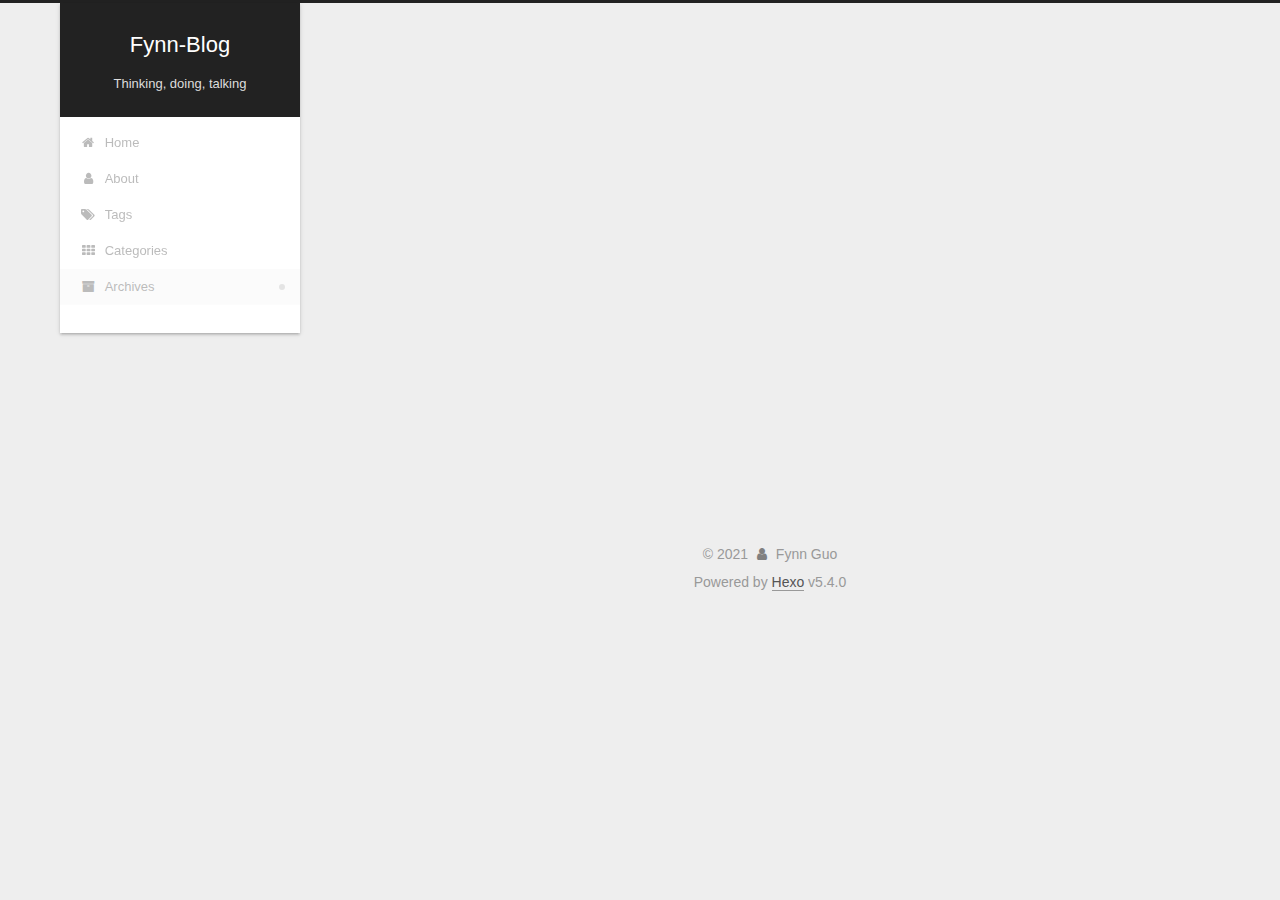
<file: archives/2021/index.html>
<!DOCTYPE html>
<html lang="en">
<head>
  <meta charset="UTF-8">
<meta name="viewport" content="width=device-width, initial-scale=1, maximum-scale=2">
<meta name="theme-color" content="#222">
<meta name="generator" content="Hexo 5.4.0">
  <link rel="apple-touch-icon" sizes="180x180" href="/images/apple-touch-icon-next.png">
  <link rel="icon" type="image/png" sizes="32x32" href="/images/favicon-32x32-next.png">
  <link rel="icon" type="image/png" sizes="16x16" href="/images/favicon-16x16-next.png">
  <link rel="mask-icon" href="/images/logo.svg" color="#222">

<link rel="stylesheet" href="/css/main.css">


<link rel="stylesheet" href="/lib/font-awesome/css/font-awesome.min.css">


<script id="hexo-configurations">
  var NexT = window.NexT || {};
  var CONFIG = {
    hostname: new URL('http://example.com').hostname,
    root: '/',
    scheme: 'Gemini',
    version: '7.7.1',
    exturl: false,
    sidebar: {"position":"left","display":"post","padding":18,"offset":12,"onmobile":false},
    copycode: {"enable":false,"show_result":false,"style":null},
    back2top: {"enable":true,"sidebar":false,"scrollpercent":false},
    bookmark: {"enable":false,"color":"#222","save":"auto"},
    fancybox: false,
    mediumzoom: false,
    lazyload: false,
    pangu: false,
    comments: {"style":"tabs","active":null,"storage":true,"lazyload":false,"nav":null},
    algolia: {
      appID: '',
      apiKey: '',
      indexName: '',
      hits: {"per_page":10},
      labels: {"input_placeholder":"Search for Posts","hits_empty":"We didn't find any results for the search: ${query}","hits_stats":"${hits} results found in ${time} ms"}
    },
    localsearch: {"enable":false,"trigger":"auto","top_n_per_article":1,"unescape":false,"preload":false},
    path: '',
    motion: {"enable":true,"async":false,"transition":{"post_block":"fadeIn","post_header":"slideDownIn","post_body":"slideDownIn","coll_header":"slideLeftIn","sidebar":"slideUpIn"}}
  };
</script>

  <meta name="description" content="The learning, thinking and talking of my Ph.D.">
<meta property="og:type" content="website">
<meta property="og:title" content="Fynn-Blog">
<meta property="og:url" content="http://example.com/archives/2021/index.html">
<meta property="og:site_name" content="Fynn-Blog">
<meta property="og:description" content="The learning, thinking and talking of my Ph.D.">
<meta property="og:locale" content="en_US">
<meta property="article:author" content="Fynn Guo">
<meta property="article:tag" content="Bioinformatics   Deep Learning   Immunology">
<meta name="twitter:card" content="summary">

<link rel="canonical" href="http://example.com/archives/2021/">


<script id="page-configurations">
  // https://hexo.io/docs/variables.html
  CONFIG.page = {
    sidebar: "",
    isHome: false,
    isPost: false
  };
</script>

  <title>Archive | Fynn-Blog</title>
  






  <noscript>
  <style>
  .use-motion .brand,
  .use-motion .menu-item,
  .sidebar-inner,
  .use-motion .post-block,
  .use-motion .pagination,
  .use-motion .comments,
  .use-motion .post-header,
  .use-motion .post-body,
  .use-motion .collection-header { opacity: initial; }

  .use-motion .site-title,
  .use-motion .site-subtitle {
    opacity: initial;
    top: initial;
  }

  .use-motion .logo-line-before i { left: initial; }
  .use-motion .logo-line-after i { right: initial; }
  </style>
</noscript>

</head>

<body itemscope itemtype="http://schema.org/WebPage">
  <div class="container use-motion">
    <div class="headband"></div>

    <header class="header" itemscope itemtype="http://schema.org/WPHeader">
      <div class="header-inner"><div class="site-brand-container">
  <div class="site-meta">

    <div>
      <a href="/" class="brand" rel="start">
        <span class="logo-line-before"><i></i></span>
        <span class="site-title">Fynn-Blog</span>
        <span class="logo-line-after"><i></i></span>
      </a>
    </div>
        <p class="site-subtitle">Thinking, doing, talking</p>
  </div>

  <div class="site-nav-toggle">
    <div class="toggle" aria-label="Toggle navigation bar">
      <span class="toggle-line toggle-line-first"></span>
      <span class="toggle-line toggle-line-middle"></span>
      <span class="toggle-line toggle-line-last"></span>
    </div>
  </div>
</div>


<nav class="site-nav">
  
  <ul id="menu" class="menu">
        <li class="menu-item menu-item-home">

    <a href="/" rel="section"><i class="fa fa-fw fa-home"></i>Home</a>

  </li>
        <li class="menu-item menu-item-about">

    <a href="/about/" rel="section"><i class="fa fa-fw fa-user"></i>About</a>

  </li>
        <li class="menu-item menu-item-tags">

    <a href="/tags/" rel="section"><i class="fa fa-fw fa-tags"></i>Tags</a>

  </li>
        <li class="menu-item menu-item-categories">

    <a href="/categories/" rel="section"><i class="fa fa-fw fa-th"></i>Categories</a>

  </li>
        <li class="menu-item menu-item-archives">

    <a href="/archives/" rel="section"><i class="fa fa-fw fa-archive"></i>Archives</a>

  </li>
  </ul>

</nav>
</div>
    </header>

    
  <div class="back-to-top">
    <i class="fa fa-arrow-up"></i>
    <span>0%</span>
  </div>


    <main class="main">
      <div class="main-inner">
        <div class="content-wrap">
          

          <div class="content">
            

  
  
  
  <div class="post-block">
    <div class="posts-collapse">
      <div class="collection-title">
        <span class="collection-header">Um..! 1 post. Keep on posting.</span>
      </div>

      
    <div class="collection-year">
      <h1 class="collection-header">2021</h1>
    </div>

  <article itemscope itemtype="http://schema.org/Article">
    <header class="post-header">

      <div class="post-meta">
        <time itemprop="dateCreated"
              datetime="2021-07-30T17:47:18+08:00"
              content="2021-07-30">
          07-30
        </time>
      </div>

      <h2 class="post-title">
          <a class="post-title-link" href="/2021/07/30/Blog-test-1/" itemprop="url">
            <span itemprop="name">Blog_test_1</span>
          </a>
      </h2>

    </header>
  </article>


    </div>
  </div>
  
  
  

  



          </div>
          

<script>
  window.addEventListener('tabs:register', () => {
    let activeClass = CONFIG.comments.activeClass;
    if (CONFIG.comments.storage) {
      activeClass = localStorage.getItem('comments_active') || activeClass;
    }
    if (activeClass) {
      let activeTab = document.querySelector(`a[href="#comment-${activeClass}"]`);
      if (activeTab) {
        activeTab.click();
      }
    }
  });
  if (CONFIG.comments.storage) {
    window.addEventListener('tabs:click', event => {
      if (!event.target.matches('.tabs-comment .tab-content .tab-pane')) return;
      let commentClass = event.target.classList[1];
      localStorage.setItem('comments_active', commentClass);
    });
  }
</script>

        </div>
          
  
  <div class="toggle sidebar-toggle">
    <span class="toggle-line toggle-line-first"></span>
    <span class="toggle-line toggle-line-middle"></span>
    <span class="toggle-line toggle-line-last"></span>
  </div>

  <aside class="sidebar">
    <div class="sidebar-inner">

      <ul class="sidebar-nav motion-element">
        <li class="sidebar-nav-toc">
          Table of Contents
        </li>
        <li class="sidebar-nav-overview">
          Overview
        </li>
      </ul>

      <!--noindex-->
      <div class="post-toc-wrap sidebar-panel">
      </div>
      <!--/noindex-->

      <div class="site-overview-wrap sidebar-panel">
        <div class="site-author motion-element" itemprop="author" itemscope itemtype="http://schema.org/Person">
  <p class="site-author-name" itemprop="name">Fynn Guo</p>
  <div class="site-description" itemprop="description">The learning, thinking and talking of my Ph.D.</div>
</div>
<div class="site-state-wrap motion-element">
  <nav class="site-state">
      <div class="site-state-item site-state-posts">
          <a href="/archives/">
        
          <span class="site-state-item-count">1</span>
          <span class="site-state-item-name">posts</span>
        </a>
      </div>
  </nav>
</div>



      </div>

    </div>
  </aside>
  <div id="sidebar-dimmer"></div>


      </div>
    </main>

    <footer class="footer">
      <div class="footer-inner">
        

<div class="copyright">
  
  &copy; 
  <span itemprop="copyrightYear">2021</span>
  <span class="with-love">
    <i class="fa fa-user"></i>
  </span>
  <span class="author" itemprop="copyrightHolder">Fynn Guo</span>
</div>
  <div class="powered-by">Powered by <a href="https://hexo.io/" class="theme-link" rel="noopener" target="_blank">Hexo</a> v5.4.0
  </div>

        








      </div>
    </footer>
  </div>

  
  <script src="/lib/anime.min.js"></script>
  <script src="/lib/velocity/velocity.min.js"></script>
  <script src="/lib/velocity/velocity.ui.min.js"></script>

<script src="/js/utils.js"></script>

<script src="/js/motion.js"></script>


<script src="/js/schemes/pisces.js"></script>


<script src="/js/next-boot.js"></script>




  















  

  

</body>
</html>
</file>
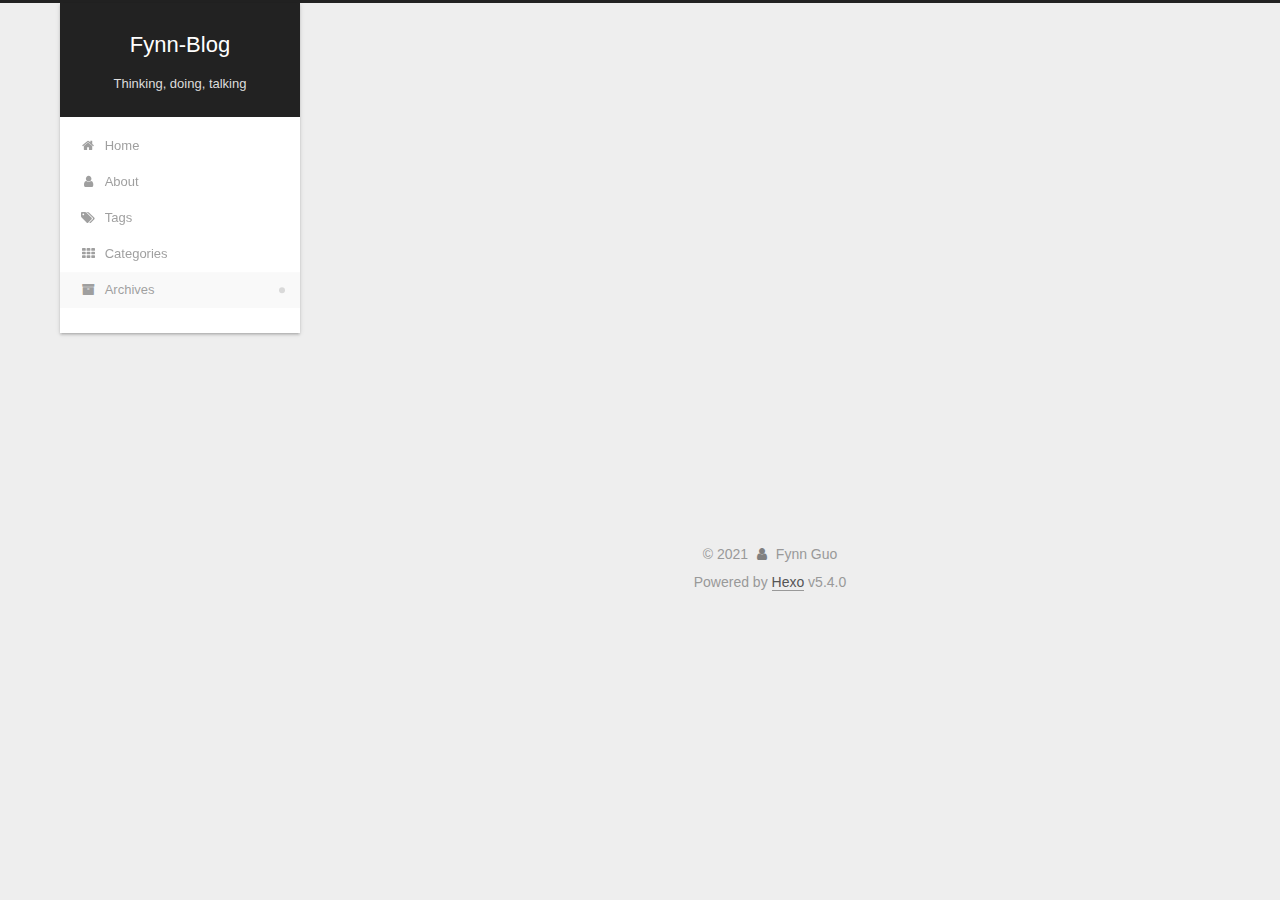
<file: archives/2021/07/index.html>
<!DOCTYPE html>
<html lang="en">
<head>
  <meta charset="UTF-8">
<meta name="viewport" content="width=device-width, initial-scale=1, maximum-scale=2">
<meta name="theme-color" content="#222">
<meta name="generator" content="Hexo 5.4.0">
  <link rel="apple-touch-icon" sizes="180x180" href="/images/apple-touch-icon-next.png">
  <link rel="icon" type="image/png" sizes="32x32" href="/images/favicon-32x32-next.png">
  <link rel="icon" type="image/png" sizes="16x16" href="/images/favicon-16x16-next.png">
  <link rel="mask-icon" href="/images/logo.svg" color="#222">

<link rel="stylesheet" href="/css/main.css">


<link rel="stylesheet" href="/lib/font-awesome/css/font-awesome.min.css">


<script id="hexo-configurations">
  var NexT = window.NexT || {};
  var CONFIG = {
    hostname: new URL('http://example.com').hostname,
    root: '/',
    scheme: 'Gemini',
    version: '7.7.1',
    exturl: false,
    sidebar: {"position":"left","display":"post","padding":18,"offset":12,"onmobile":false},
    copycode: {"enable":false,"show_result":false,"style":null},
    back2top: {"enable":true,"sidebar":false,"scrollpercent":false},
    bookmark: {"enable":false,"color":"#222","save":"auto"},
    fancybox: false,
    mediumzoom: false,
    lazyload: false,
    pangu: false,
    comments: {"style":"tabs","active":null,"storage":true,"lazyload":false,"nav":null},
    algolia: {
      appID: '',
      apiKey: '',
      indexName: '',
      hits: {"per_page":10},
      labels: {"input_placeholder":"Search for Posts","hits_empty":"We didn't find any results for the search: ${query}","hits_stats":"${hits} results found in ${time} ms"}
    },
    localsearch: {"enable":false,"trigger":"auto","top_n_per_article":1,"unescape":false,"preload":false},
    path: '',
    motion: {"enable":true,"async":false,"transition":{"post_block":"fadeIn","post_header":"slideDownIn","post_body":"slideDownIn","coll_header":"slideLeftIn","sidebar":"slideUpIn"}}
  };
</script>

  <meta name="description" content="The learning, thinking and talking of my Ph.D.">
<meta property="og:type" content="website">
<meta property="og:title" content="Fynn-Blog">
<meta property="og:url" content="http://example.com/archives/2021/07/index.html">
<meta property="og:site_name" content="Fynn-Blog">
<meta property="og:description" content="The learning, thinking and talking of my Ph.D.">
<meta property="og:locale" content="en_US">
<meta property="article:author" content="Fynn Guo">
<meta property="article:tag" content="Bioinformatics   Deep Learning   Immunology">
<meta name="twitter:card" content="summary">

<link rel="canonical" href="http://example.com/archives/2021/07/">


<script id="page-configurations">
  // https://hexo.io/docs/variables.html
  CONFIG.page = {
    sidebar: "",
    isHome: false,
    isPost: false
  };
</script>

  <title>Archive | Fynn-Blog</title>
  






  <noscript>
  <style>
  .use-motion .brand,
  .use-motion .menu-item,
  .sidebar-inner,
  .use-motion .post-block,
  .use-motion .pagination,
  .use-motion .comments,
  .use-motion .post-header,
  .use-motion .post-body,
  .use-motion .collection-header { opacity: initial; }

  .use-motion .site-title,
  .use-motion .site-subtitle {
    opacity: initial;
    top: initial;
  }

  .use-motion .logo-line-before i { left: initial; }
  .use-motion .logo-line-after i { right: initial; }
  </style>
</noscript>

</head>

<body itemscope itemtype="http://schema.org/WebPage">
  <div class="container use-motion">
    <div class="headband"></div>

    <header class="header" itemscope itemtype="http://schema.org/WPHeader">
      <div class="header-inner"><div class="site-brand-container">
  <div class="site-meta">

    <div>
      <a href="/" class="brand" rel="start">
        <span class="logo-line-before"><i></i></span>
        <span class="site-title">Fynn-Blog</span>
        <span class="logo-line-after"><i></i></span>
      </a>
    </div>
        <p class="site-subtitle">Thinking, doing, talking</p>
  </div>

  <div class="site-nav-toggle">
    <div class="toggle" aria-label="Toggle navigation bar">
      <span class="toggle-line toggle-line-first"></span>
      <span class="toggle-line toggle-line-middle"></span>
      <span class="toggle-line toggle-line-last"></span>
    </div>
  </div>
</div>


<nav class="site-nav">
  
  <ul id="menu" class="menu">
        <li class="menu-item menu-item-home">

    <a href="/" rel="section"><i class="fa fa-fw fa-home"></i>Home</a>

  </li>
        <li class="menu-item menu-item-about">

    <a href="/about/" rel="section"><i class="fa fa-fw fa-user"></i>About</a>

  </li>
        <li class="menu-item menu-item-tags">

    <a href="/tags/" rel="section"><i class="fa fa-fw fa-tags"></i>Tags</a>

  </li>
        <li class="menu-item menu-item-categories">

    <a href="/categories/" rel="section"><i class="fa fa-fw fa-th"></i>Categories</a>

  </li>
        <li class="menu-item menu-item-archives">

    <a href="/archives/" rel="section"><i class="fa fa-fw fa-archive"></i>Archives</a>

  </li>
  </ul>

</nav>
</div>
    </header>

    
  <div class="back-to-top">
    <i class="fa fa-arrow-up"></i>
    <span>0%</span>
  </div>


    <main class="main">
      <div class="main-inner">
        <div class="content-wrap">
          

          <div class="content">
            

  
  
  
  <div class="post-block">
    <div class="posts-collapse">
      <div class="collection-title">
        <span class="collection-header">Um..! 1 post. Keep on posting.</span>
      </div>

      
    <div class="collection-year">
      <h1 class="collection-header">2021</h1>
    </div>

  <article itemscope itemtype="http://schema.org/Article">
    <header class="post-header">

      <div class="post-meta">
        <time itemprop="dateCreated"
              datetime="2021-07-30T17:47:18+08:00"
              content="2021-07-30">
          07-30
        </time>
      </div>

      <h2 class="post-title">
          <a class="post-title-link" href="/2021/07/30/Blog-test-1/" itemprop="url">
            <span itemprop="name">Blog_test_1</span>
          </a>
      </h2>

    </header>
  </article>


    </div>
  </div>
  
  
  

  



          </div>
          

<script>
  window.addEventListener('tabs:register', () => {
    let activeClass = CONFIG.comments.activeClass;
    if (CONFIG.comments.storage) {
      activeClass = localStorage.getItem('comments_active') || activeClass;
    }
    if (activeClass) {
      let activeTab = document.querySelector(`a[href="#comment-${activeClass}"]`);
      if (activeTab) {
        activeTab.click();
      }
    }
  });
  if (CONFIG.comments.storage) {
    window.addEventListener('tabs:click', event => {
      if (!event.target.matches('.tabs-comment .tab-content .tab-pane')) return;
      let commentClass = event.target.classList[1];
      localStorage.setItem('comments_active', commentClass);
    });
  }
</script>

        </div>
          
  
  <div class="toggle sidebar-toggle">
    <span class="toggle-line toggle-line-first"></span>
    <span class="toggle-line toggle-line-middle"></span>
    <span class="toggle-line toggle-line-last"></span>
  </div>

  <aside class="sidebar">
    <div class="sidebar-inner">

      <ul class="sidebar-nav motion-element">
        <li class="sidebar-nav-toc">
          Table of Contents
        </li>
        <li class="sidebar-nav-overview">
          Overview
        </li>
      </ul>

      <!--noindex-->
      <div class="post-toc-wrap sidebar-panel">
      </div>
      <!--/noindex-->

      <div class="site-overview-wrap sidebar-panel">
        <div class="site-author motion-element" itemprop="author" itemscope itemtype="http://schema.org/Person">
  <p class="site-author-name" itemprop="name">Fynn Guo</p>
  <div class="site-description" itemprop="description">The learning, thinking and talking of my Ph.D.</div>
</div>
<div class="site-state-wrap motion-element">
  <nav class="site-state">
      <div class="site-state-item site-state-posts">
          <a href="/archives/">
        
          <span class="site-state-item-count">1</span>
          <span class="site-state-item-name">posts</span>
        </a>
      </div>
  </nav>
</div>



      </div>

    </div>
  </aside>
  <div id="sidebar-dimmer"></div>


      </div>
    </main>

    <footer class="footer">
      <div class="footer-inner">
        

<div class="copyright">
  
  &copy; 
  <span itemprop="copyrightYear">2021</span>
  <span class="with-love">
    <i class="fa fa-user"></i>
  </span>
  <span class="author" itemprop="copyrightHolder">Fynn Guo</span>
</div>
  <div class="powered-by">Powered by <a href="https://hexo.io/" class="theme-link" rel="noopener" target="_blank">Hexo</a> v5.4.0
  </div>

        








      </div>
    </footer>
  </div>

  
  <script src="/lib/anime.min.js"></script>
  <script src="/lib/velocity/velocity.min.js"></script>
  <script src="/lib/velocity/velocity.ui.min.js"></script>

<script src="/js/utils.js"></script>

<script src="/js/motion.js"></script>


<script src="/js/schemes/pisces.js"></script>


<script src="/js/next-boot.js"></script>




  















  

  

</body>
</html>
</file>
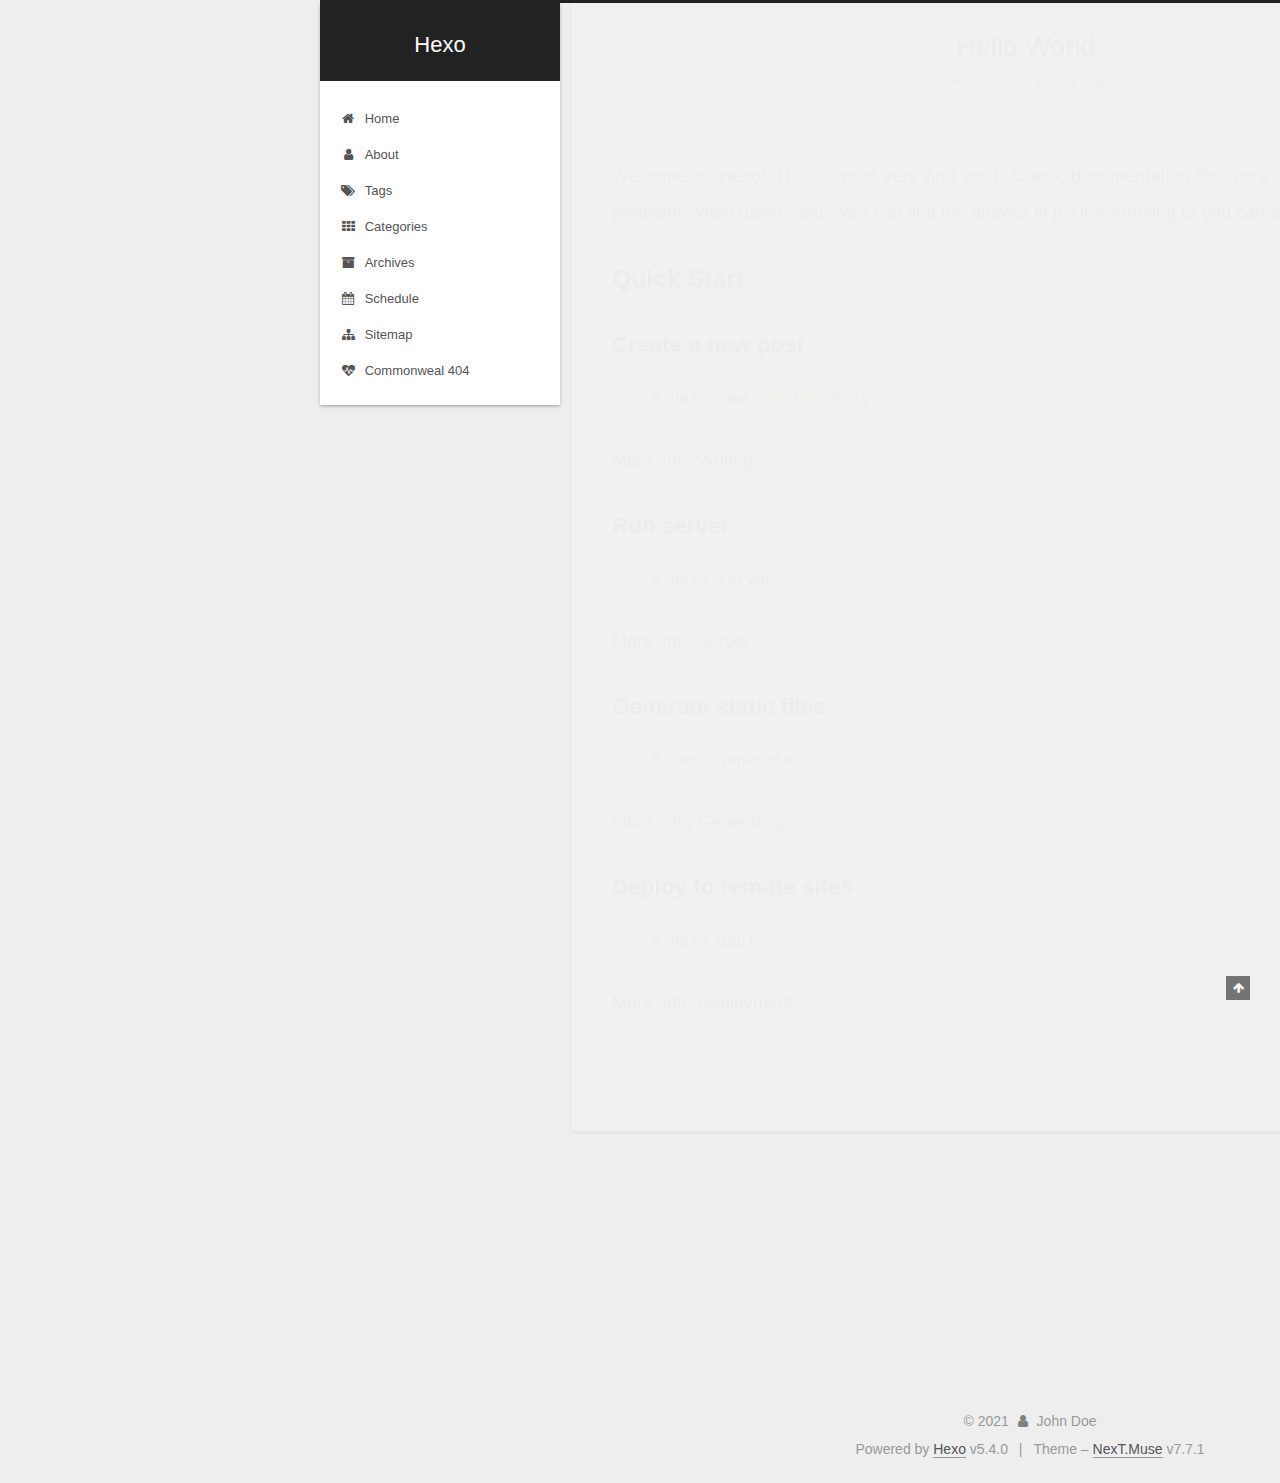
<file: 2021/07/26/hello-world/index.html>
<!DOCTYPE html>
<html lang="en">
<head>
  <meta charset="UTF-8">
<meta name="viewport" content="width=device-width, initial-scale=1, maximum-scale=2">
<meta name="theme-color" content="#222">
<meta name="generator" content="Hexo 5.4.0">
  <link rel="apple-touch-icon" sizes="180x180" href="/images/apple-touch-icon-next.png">
  <link rel="icon" type="image/png" sizes="32x32" href="/images/favicon-32x32-next.png">
  <link rel="icon" type="image/png" sizes="16x16" href="/images/favicon-16x16-next.png">
  <link rel="mask-icon" href="/images/logo.svg" color="#222">

<link rel="stylesheet" href="/css/main.css">


<link rel="stylesheet" href="/lib/font-awesome/css/font-awesome.min.css">


<script id="hexo-configurations">
  var NexT = window.NexT || {};
  var CONFIG = {
    hostname: new URL('http://example.com').hostname,
    root: '/',
    scheme: 'Muse',
    version: '7.7.1',
    exturl: false,
    sidebar: {"position":"left","display":"post","padding":18,"offset":12,"onmobile":false},
    copycode: {"enable":false,"show_result":false,"style":null},
    back2top: {"enable":true,"sidebar":false,"scrollpercent":false},
    bookmark: {"enable":false,"color":"#222","save":"auto"},
    fancybox: false,
    mediumzoom: false,
    lazyload: false,
    pangu: false,
    comments: {"style":"tabs","active":null,"storage":true,"lazyload":false,"nav":null},
    algolia: {
      appID: '',
      apiKey: '',
      indexName: '',
      hits: {"per_page":10},
      labels: {"input_placeholder":"Search for Posts","hits_empty":"We didn't find any results for the search: ${query}","hits_stats":"${hits} results found in ${time} ms"}
    },
    localsearch: {"enable":false,"trigger":"auto","top_n_per_article":1,"unescape":false,"preload":false},
    path: '',
    motion: {"enable":true,"async":false,"transition":{"post_block":"fadeIn","post_header":"slideDownIn","post_body":"slideDownIn","coll_header":"slideLeftIn","sidebar":"slideUpIn"}}
  };
</script>

  <meta name="description" content="Welcome to Hexo! This is your very first post. Check documentation for more info. If you get any problems when using Hexo, you can find the answer in troubleshooting or you can ask me on GitHub. Quick">
<meta property="og:type" content="article">
<meta property="og:title" content="Hello World">
<meta property="og:url" content="http://example.com/2021/07/26/hello-world/index.html">
<meta property="og:site_name" content="Hexo">
<meta property="og:description" content="Welcome to Hexo! This is your very first post. Check documentation for more info. If you get any problems when using Hexo, you can find the answer in troubleshooting or you can ask me on GitHub. Quick">
<meta property="og:locale" content="en_US">
<meta property="article:published_time" content="2021-07-25T16:08:32.016Z">
<meta property="article:modified_time" content="2021-07-25T16:08:32.016Z">
<meta property="article:author" content="John Doe">
<meta name="twitter:card" content="summary">

<link rel="canonical" href="http://example.com/2021/07/26/hello-world/">


<script id="page-configurations">
  // https://hexo.io/docs/variables.html
  CONFIG.page = {
    sidebar: "",
    isHome: false,
    isPost: true
  };
</script>

  <title>Hello World | Hexo</title>
  






  <noscript>
  <style>
  .use-motion .brand,
  .use-motion .menu-item,
  .sidebar-inner,
  .use-motion .post-block,
  .use-motion .pagination,
  .use-motion .comments,
  .use-motion .post-header,
  .use-motion .post-body,
  .use-motion .collection-header { opacity: initial; }

  .use-motion .site-title,
  .use-motion .site-subtitle {
    opacity: initial;
    top: initial;
  }

  .use-motion .logo-line-before i { left: initial; }
  .use-motion .logo-line-after i { right: initial; }
  </style>
</noscript>

</head>

<body itemscope itemtype="http://schema.org/WebPage">
  <div class="container use-motion">
    <div class="headband"></div>

    <header class="header" itemscope itemtype="http://schema.org/WPHeader">
      <div class="header-inner"><div class="site-brand-container">
  <div class="site-meta">

    <div>
      <a href="/" class="brand" rel="start">
        <span class="logo-line-before"><i></i></span>
        <span class="site-title">Hexo</span>
        <span class="logo-line-after"><i></i></span>
      </a>
    </div>
  </div>

  <div class="site-nav-toggle">
    <div class="toggle" aria-label="Toggle navigation bar">
      <span class="toggle-line toggle-line-first"></span>
      <span class="toggle-line toggle-line-middle"></span>
      <span class="toggle-line toggle-line-last"></span>
    </div>
  </div>
</div>


<nav class="site-nav">
  
  <ul id="menu" class="menu">
        <li class="menu-item menu-item-home">

    <a href="/" rel="section"><i class="fa fa-fw fa-home"></i>Home</a>

  </li>
        <li class="menu-item menu-item-about">

    <a href="/about/" rel="section"><i class="fa fa-fw fa-user"></i>About</a>

  </li>
        <li class="menu-item menu-item-tags">

    <a href="/tags/" rel="section"><i class="fa fa-fw fa-tags"></i>Tags</a>

  </li>
        <li class="menu-item menu-item-categories">

    <a href="/categories/" rel="section"><i class="fa fa-fw fa-th"></i>Categories</a>

  </li>
        <li class="menu-item menu-item-archives">

    <a href="/archives/" rel="section"><i class="fa fa-fw fa-archive"></i>Archives</a>

  </li>
        <li class="menu-item menu-item-schedule">

    <a href="/schedule/" rel="section"><i class="fa fa-fw fa-calendar"></i>Schedule</a>

  </li>
        <li class="menu-item menu-item-sitemap">

    <a href="/sitemap.xml" rel="section"><i class="fa fa-fw fa-sitemap"></i>Sitemap</a>

  </li>
        <li class="menu-item menu-item-commonweal">

    <a href="/404/" rel="section"><i class="fa fa-fw fa-heartbeat"></i>Commonweal 404</a>

  </li>
  </ul>

</nav>
</div>
    </header>

    
  <div class="back-to-top">
    <i class="fa fa-arrow-up"></i>
    <span>0%</span>
  </div>


    <main class="main">
      <div class="main-inner">
        <div class="content-wrap">
          

          <div class="content">
            

  <div class="posts-expand">
      
  
  
  <article itemscope itemtype="http://schema.org/Article" class="post-block " lang="en">
    <link itemprop="mainEntityOfPage" href="http://example.com/2021/07/26/hello-world/">

    <span hidden itemprop="author" itemscope itemtype="http://schema.org/Person">
      <meta itemprop="image" content="/images/avatar.gif">
      <meta itemprop="name" content="John Doe">
      <meta itemprop="description" content="">
    </span>

    <span hidden itemprop="publisher" itemscope itemtype="http://schema.org/Organization">
      <meta itemprop="name" content="Hexo">
    </span>
      <header class="post-header">
        <h1 class="post-title" itemprop="name headline">
          Hello World
        </h1>

        <div class="post-meta">
            <span class="post-meta-item">
              <span class="post-meta-item-icon">
                <i class="fa fa-calendar-o"></i>
              </span>
              <span class="post-meta-item-text">Posted on</span>

              <time title="Created: 2021-07-26 00:08:32" itemprop="dateCreated datePublished" datetime="2021-07-26T00:08:32+08:00">2021-07-26</time>
            </span>

          

        </div>
      </header>

    
    
    
    <div class="post-body" itemprop="articleBody">

      
        <p>Welcome to <a target="_blank" rel="noopener" href="https://hexo.io/">Hexo</a>! This is your very first post. Check <a target="_blank" rel="noopener" href="https://hexo.io/docs/">documentation</a> for more info. If you get any problems when using Hexo, you can find the answer in <a target="_blank" rel="noopener" href="https://hexo.io/docs/troubleshooting.html">troubleshooting</a> or you can ask me on <a target="_blank" rel="noopener" href="https://github.com/hexojs/hexo/issues">GitHub</a>.</p>
<h2 id="Quick-Start"><a href="#Quick-Start" class="headerlink" title="Quick Start"></a>Quick Start</h2><h3 id="Create-a-new-post"><a href="#Create-a-new-post" class="headerlink" title="Create a new post"></a>Create a new post</h3><figure class="highlight bash"><table><tr><td class="gutter"><pre><span class="line">1</span><br></pre></td><td class="code"><pre><span class="line">$ hexo new <span class="string">&quot;My New Post&quot;</span></span><br></pre></td></tr></table></figure>

<p>More info: <a target="_blank" rel="noopener" href="https://hexo.io/docs/writing.html">Writing</a></p>
<h3 id="Run-server"><a href="#Run-server" class="headerlink" title="Run server"></a>Run server</h3><figure class="highlight bash"><table><tr><td class="gutter"><pre><span class="line">1</span><br></pre></td><td class="code"><pre><span class="line">$ hexo server</span><br></pre></td></tr></table></figure>

<p>More info: <a target="_blank" rel="noopener" href="https://hexo.io/docs/server.html">Server</a></p>
<h3 id="Generate-static-files"><a href="#Generate-static-files" class="headerlink" title="Generate static files"></a>Generate static files</h3><figure class="highlight bash"><table><tr><td class="gutter"><pre><span class="line">1</span><br></pre></td><td class="code"><pre><span class="line">$ hexo generate</span><br></pre></td></tr></table></figure>

<p>More info: <a target="_blank" rel="noopener" href="https://hexo.io/docs/generating.html">Generating</a></p>
<h3 id="Deploy-to-remote-sites"><a href="#Deploy-to-remote-sites" class="headerlink" title="Deploy to remote sites"></a>Deploy to remote sites</h3><figure class="highlight bash"><table><tr><td class="gutter"><pre><span class="line">1</span><br></pre></td><td class="code"><pre><span class="line">$ hexo deploy</span><br></pre></td></tr></table></figure>

<p>More info: <a target="_blank" rel="noopener" href="https://hexo.io/docs/one-command-deployment.html">Deployment</a></p>

    </div>

    
    
    

      <footer class="post-footer">

        


        
    <div class="post-nav">
      <div class="post-nav-item"></div>
      <div class="post-nav-item">
    <a href="/2021/07/26/test/" rel="next" title="test">
      test <i class="fa fa-chevron-right"></i>
    </a></div>
    </div>
      </footer>
    
  </article>
  
  
  

  </div>


          </div>
          

<script>
  window.addEventListener('tabs:register', () => {
    let activeClass = CONFIG.comments.activeClass;
    if (CONFIG.comments.storage) {
      activeClass = localStorage.getItem('comments_active') || activeClass;
    }
    if (activeClass) {
      let activeTab = document.querySelector(`a[href="#comment-${activeClass}"]`);
      if (activeTab) {
        activeTab.click();
      }
    }
  });
  if (CONFIG.comments.storage) {
    window.addEventListener('tabs:click', event => {
      if (!event.target.matches('.tabs-comment .tab-content .tab-pane')) return;
      let commentClass = event.target.classList[1];
      localStorage.setItem('comments_active', commentClass);
    });
  }
</script>

        </div>
          
  
  <div class="toggle sidebar-toggle">
    <span class="toggle-line toggle-line-first"></span>
    <span class="toggle-line toggle-line-middle"></span>
    <span class="toggle-line toggle-line-last"></span>
  </div>

  <aside class="sidebar">
    <div class="sidebar-inner">

      <ul class="sidebar-nav motion-element">
        <li class="sidebar-nav-toc">
          Table of Contents
        </li>
        <li class="sidebar-nav-overview">
          Overview
        </li>
      </ul>

      <!--noindex-->
      <div class="post-toc-wrap sidebar-panel">
          <div class="post-toc motion-element"><ol class="nav"><li class="nav-item nav-level-2"><a class="nav-link" href="#Quick-Start"><span class="nav-number">1.</span> <span class="nav-text">Quick Start</span></a><ol class="nav-child"><li class="nav-item nav-level-3"><a class="nav-link" href="#Create-a-new-post"><span class="nav-number">1.1.</span> <span class="nav-text">Create a new post</span></a></li><li class="nav-item nav-level-3"><a class="nav-link" href="#Run-server"><span class="nav-number">1.2.</span> <span class="nav-text">Run server</span></a></li><li class="nav-item nav-level-3"><a class="nav-link" href="#Generate-static-files"><span class="nav-number">1.3.</span> <span class="nav-text">Generate static files</span></a></li><li class="nav-item nav-level-3"><a class="nav-link" href="#Deploy-to-remote-sites"><span class="nav-number">1.4.</span> <span class="nav-text">Deploy to remote sites</span></a></li></ol></li></ol></div>
      </div>
      <!--/noindex-->

      <div class="site-overview-wrap sidebar-panel">
        <div class="site-author motion-element" itemprop="author" itemscope itemtype="http://schema.org/Person">
  <p class="site-author-name" itemprop="name">John Doe</p>
  <div class="site-description" itemprop="description"></div>
</div>
<div class="site-state-wrap motion-element">
  <nav class="site-state">
      <div class="site-state-item site-state-posts">
          <a href="/archives/">
        
          <span class="site-state-item-count">2</span>
          <span class="site-state-item-name">posts</span>
        </a>
      </div>
  </nav>
</div>



      </div>

    </div>
  </aside>
  <div id="sidebar-dimmer"></div>


      </div>
    </main>

    <footer class="footer">
      <div class="footer-inner">
        

<div class="copyright">
  
  &copy; 
  <span itemprop="copyrightYear">2021</span>
  <span class="with-love">
    <i class="fa fa-user"></i>
  </span>
  <span class="author" itemprop="copyrightHolder">John Doe</span>
</div>
  <div class="powered-by">Powered by <a href="https://hexo.io/" class="theme-link" rel="noopener" target="_blank">Hexo</a> v5.4.0
  </div>
  <span class="post-meta-divider">|</span>
  <div class="theme-info">Theme – <a href="https://muse.theme-next.org/" class="theme-link" rel="noopener" target="_blank">NexT.Muse</a> v7.7.1
  </div>

        








      </div>
    </footer>
  </div>

  
  <script src="/lib/anime.min.js"></script>
  <script src="/lib/velocity/velocity.min.js"></script>
  <script src="/lib/velocity/velocity.ui.min.js"></script>

<script src="/js/utils.js"></script>

<script src="/js/motion.js"></script>


<script src="/js/schemes/muse.js"></script>


<script src="/js/next-boot.js"></script>




  















  

  

</body>
</html>
</file>
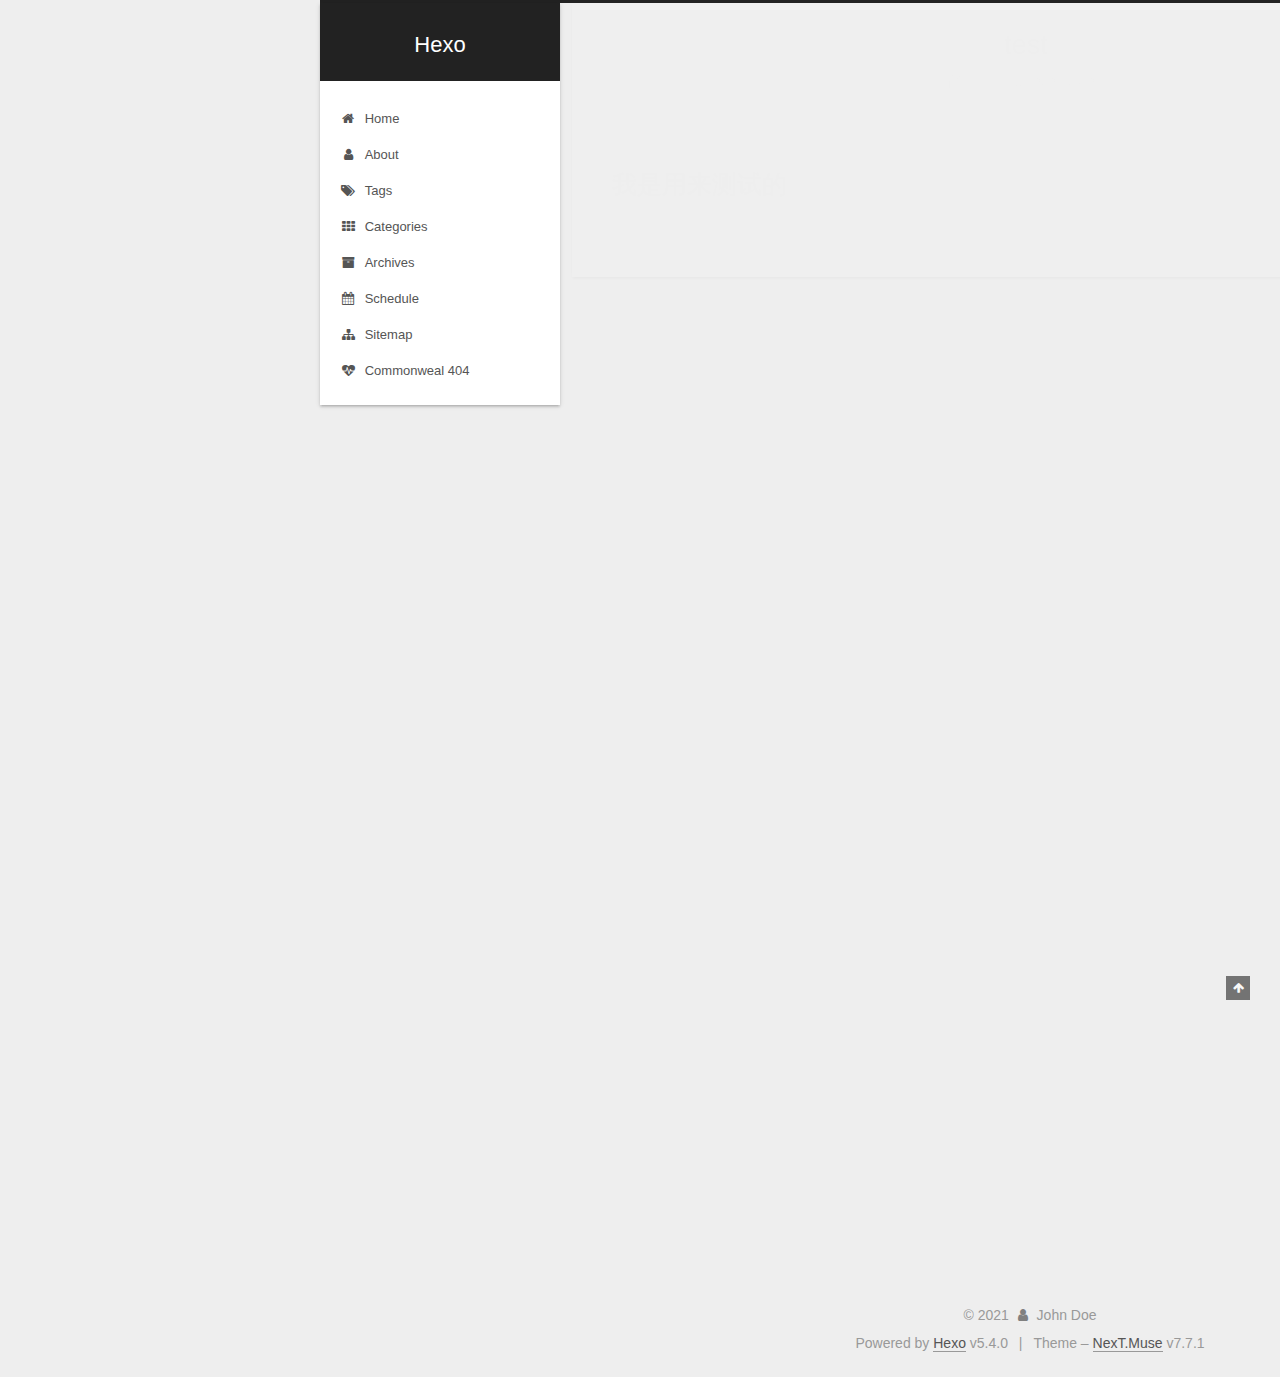
<file: 2021/07/26/test/index.html>
<!DOCTYPE html>
<html lang="en">
<head>
  <meta charset="UTF-8">
<meta name="viewport" content="width=device-width, initial-scale=1, maximum-scale=2">
<meta name="theme-color" content="#222">
<meta name="generator" content="Hexo 5.4.0">
  <link rel="apple-touch-icon" sizes="180x180" href="/images/apple-touch-icon-next.png">
  <link rel="icon" type="image/png" sizes="32x32" href="/images/favicon-32x32-next.png">
  <link rel="icon" type="image/png" sizes="16x16" href="/images/favicon-16x16-next.png">
  <link rel="mask-icon" href="/images/logo.svg" color="#222">

<link rel="stylesheet" href="/css/main.css">


<link rel="stylesheet" href="/lib/font-awesome/css/font-awesome.min.css">


<script id="hexo-configurations">
  var NexT = window.NexT || {};
  var CONFIG = {
    hostname: new URL('http://example.com').hostname,
    root: '/',
    scheme: 'Muse',
    version: '7.7.1',
    exturl: false,
    sidebar: {"position":"left","display":"post","padding":18,"offset":12,"onmobile":false},
    copycode: {"enable":false,"show_result":false,"style":null},
    back2top: {"enable":true,"sidebar":false,"scrollpercent":false},
    bookmark: {"enable":false,"color":"#222","save":"auto"},
    fancybox: false,
    mediumzoom: false,
    lazyload: false,
    pangu: false,
    comments: {"style":"tabs","active":null,"storage":true,"lazyload":false,"nav":null},
    algolia: {
      appID: '',
      apiKey: '',
      indexName: '',
      hits: {"per_page":10},
      labels: {"input_placeholder":"Search for Posts","hits_empty":"We didn't find any results for the search: ${query}","hits_stats":"${hits} results found in ${time} ms"}
    },
    localsearch: {"enable":false,"trigger":"auto","top_n_per_article":1,"unescape":false,"preload":false},
    path: '',
    motion: {"enable":true,"async":false,"transition":{"post_block":"fadeIn","post_header":"slideDownIn","post_body":"slideDownIn","coll_header":"slideLeftIn","sidebar":"slideUpIn"}}
  };
</script>

  <meta name="description" content="我是用来测试的">
<meta property="og:type" content="article">
<meta property="og:title" content="test">
<meta property="og:url" content="http://example.com/2021/07/26/test/index.html">
<meta property="og:site_name" content="Hexo">
<meta property="og:description" content="我是用来测试的">
<meta property="og:locale" content="en_US">
<meta property="article:published_time" content="2021-07-25T16:23:58.000Z">
<meta property="article:modified_time" content="2021-07-25T16:26:05.127Z">
<meta property="article:author" content="John Doe">
<meta name="twitter:card" content="summary">

<link rel="canonical" href="http://example.com/2021/07/26/test/">


<script id="page-configurations">
  // https://hexo.io/docs/variables.html
  CONFIG.page = {
    sidebar: "",
    isHome: false,
    isPost: true
  };
</script>

  <title>test | Hexo</title>
  






  <noscript>
  <style>
  .use-motion .brand,
  .use-motion .menu-item,
  .sidebar-inner,
  .use-motion .post-block,
  .use-motion .pagination,
  .use-motion .comments,
  .use-motion .post-header,
  .use-motion .post-body,
  .use-motion .collection-header { opacity: initial; }

  .use-motion .site-title,
  .use-motion .site-subtitle {
    opacity: initial;
    top: initial;
  }

  .use-motion .logo-line-before i { left: initial; }
  .use-motion .logo-line-after i { right: initial; }
  </style>
</noscript>

</head>

<body itemscope itemtype="http://schema.org/WebPage">
  <div class="container use-motion">
    <div class="headband"></div>

    <header class="header" itemscope itemtype="http://schema.org/WPHeader">
      <div class="header-inner"><div class="site-brand-container">
  <div class="site-meta">

    <div>
      <a href="/" class="brand" rel="start">
        <span class="logo-line-before"><i></i></span>
        <span class="site-title">Hexo</span>
        <span class="logo-line-after"><i></i></span>
      </a>
    </div>
  </div>

  <div class="site-nav-toggle">
    <div class="toggle" aria-label="Toggle navigation bar">
      <span class="toggle-line toggle-line-first"></span>
      <span class="toggle-line toggle-line-middle"></span>
      <span class="toggle-line toggle-line-last"></span>
    </div>
  </div>
</div>


<nav class="site-nav">
  
  <ul id="menu" class="menu">
        <li class="menu-item menu-item-home">

    <a href="/" rel="section"><i class="fa fa-fw fa-home"></i>Home</a>

  </li>
        <li class="menu-item menu-item-about">

    <a href="/about/" rel="section"><i class="fa fa-fw fa-user"></i>About</a>

  </li>
        <li class="menu-item menu-item-tags">

    <a href="/tags/" rel="section"><i class="fa fa-fw fa-tags"></i>Tags</a>

  </li>
        <li class="menu-item menu-item-categories">

    <a href="/categories/" rel="section"><i class="fa fa-fw fa-th"></i>Categories</a>

  </li>
        <li class="menu-item menu-item-archives">

    <a href="/archives/" rel="section"><i class="fa fa-fw fa-archive"></i>Archives</a>

  </li>
        <li class="menu-item menu-item-schedule">

    <a href="/schedule/" rel="section"><i class="fa fa-fw fa-calendar"></i>Schedule</a>

  </li>
        <li class="menu-item menu-item-sitemap">

    <a href="/sitemap.xml" rel="section"><i class="fa fa-fw fa-sitemap"></i>Sitemap</a>

  </li>
        <li class="menu-item menu-item-commonweal">

    <a href="/404/" rel="section"><i class="fa fa-fw fa-heartbeat"></i>Commonweal 404</a>

  </li>
  </ul>

</nav>
</div>
    </header>

    
  <div class="back-to-top">
    <i class="fa fa-arrow-up"></i>
    <span>0%</span>
  </div>


    <main class="main">
      <div class="main-inner">
        <div class="content-wrap">
          

          <div class="content">
            

  <div class="posts-expand">
      
  
  
  <article itemscope itemtype="http://schema.org/Article" class="post-block " lang="en">
    <link itemprop="mainEntityOfPage" href="http://example.com/2021/07/26/test/">

    <span hidden itemprop="author" itemscope itemtype="http://schema.org/Person">
      <meta itemprop="image" content="/images/avatar.gif">
      <meta itemprop="name" content="John Doe">
      <meta itemprop="description" content="">
    </span>

    <span hidden itemprop="publisher" itemscope itemtype="http://schema.org/Organization">
      <meta itemprop="name" content="Hexo">
    </span>
      <header class="post-header">
        <h1 class="post-title" itemprop="name headline">
          test
        </h1>

        <div class="post-meta">
            <span class="post-meta-item">
              <span class="post-meta-item-icon">
                <i class="fa fa-calendar-o"></i>
              </span>
              <span class="post-meta-item-text">Posted on</span>
              

              <time title="Created: 2021-07-26 00:23:58 / Modified: 00:26:05" itemprop="dateCreated datePublished" datetime="2021-07-26T00:23:58+08:00">2021-07-26</time>
            </span>

          

        </div>
      </header>

    
    
    
    <div class="post-body" itemprop="articleBody">

      
        <h2 id="我是用来测试的"><a href="#我是用来测试的" class="headerlink" title="我是用来测试的"></a>我是用来测试的</h2>
    </div>

    
    
    

      <footer class="post-footer">

        


        
      </footer>
    
  </article>
  
  
  

  </div>


          </div>
          

<script>
  window.addEventListener('tabs:register', () => {
    let activeClass = CONFIG.comments.activeClass;
    if (CONFIG.comments.storage) {
      activeClass = localStorage.getItem('comments_active') || activeClass;
    }
    if (activeClass) {
      let activeTab = document.querySelector(`a[href="#comment-${activeClass}"]`);
      if (activeTab) {
        activeTab.click();
      }
    }
  });
  if (CONFIG.comments.storage) {
    window.addEventListener('tabs:click', event => {
      if (!event.target.matches('.tabs-comment .tab-content .tab-pane')) return;
      let commentClass = event.target.classList[1];
      localStorage.setItem('comments_active', commentClass);
    });
  }
</script>

        </div>
          
  
  <div class="toggle sidebar-toggle">
    <span class="toggle-line toggle-line-first"></span>
    <span class="toggle-line toggle-line-middle"></span>
    <span class="toggle-line toggle-line-last"></span>
  </div>

  <aside class="sidebar">
    <div class="sidebar-inner">

      <ul class="sidebar-nav motion-element">
        <li class="sidebar-nav-toc">
          Table of Contents
        </li>
        <li class="sidebar-nav-overview">
          Overview
        </li>
      </ul>

      <!--noindex-->
      <div class="post-toc-wrap sidebar-panel">
          <div class="post-toc motion-element"><ol class="nav"><li class="nav-item nav-level-2"><a class="nav-link" href="#%E6%88%91%E6%98%AF%E7%94%A8%E6%9D%A5%E6%B5%8B%E8%AF%95%E7%9A%84"><span class="nav-number">1.</span> <span class="nav-text">我是用来测试的</span></a></li></ol></div>
      </div>
      <!--/noindex-->

      <div class="site-overview-wrap sidebar-panel">
        <div class="site-author motion-element" itemprop="author" itemscope itemtype="http://schema.org/Person">
  <p class="site-author-name" itemprop="name">John Doe</p>
  <div class="site-description" itemprop="description"></div>
</div>
<div class="site-state-wrap motion-element">
  <nav class="site-state">
      <div class="site-state-item site-state-posts">
          <a href="/archives/">
        
          <span class="site-state-item-count">1</span>
          <span class="site-state-item-name">posts</span>
        </a>
      </div>
  </nav>
</div>



      </div>

    </div>
  </aside>
  <div id="sidebar-dimmer"></div>


      </div>
    </main>

    <footer class="footer">
      <div class="footer-inner">
        

<div class="copyright">
  
  &copy; 
  <span itemprop="copyrightYear">2021</span>
  <span class="with-love">
    <i class="fa fa-user"></i>
  </span>
  <span class="author" itemprop="copyrightHolder">John Doe</span>
</div>
  <div class="powered-by">Powered by <a href="https://hexo.io/" class="theme-link" rel="noopener" target="_blank">Hexo</a> v5.4.0
  </div>
  <span class="post-meta-divider">|</span>
  <div class="theme-info">Theme – <a href="https://muse.theme-next.org/" class="theme-link" rel="noopener" target="_blank">NexT.Muse</a> v7.7.1
  </div>

        








      </div>
    </footer>
  </div>

  
  <script src="/lib/anime.min.js"></script>
  <script src="/lib/velocity/velocity.min.js"></script>
  <script src="/lib/velocity/velocity.ui.min.js"></script>

<script src="/js/utils.js"></script>

<script src="/js/motion.js"></script>


<script src="/js/schemes/muse.js"></script>


<script src="/js/next-boot.js"></script>




  















  

  

</body>
</html>
</file>
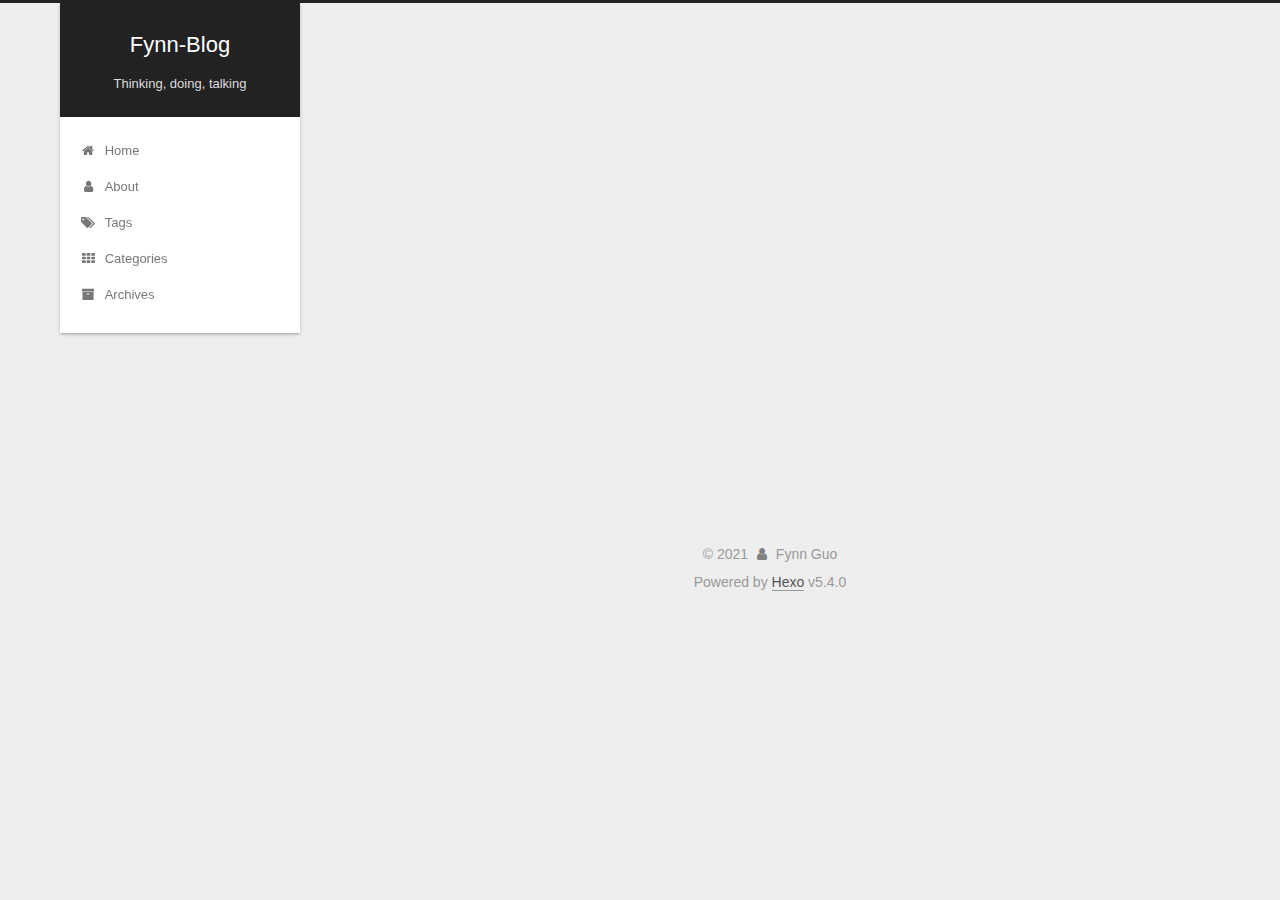
<file: 2021/07/30/Blog-test-1/index.html>
<!DOCTYPE html>
<html lang="en">
<head>
  <meta charset="UTF-8">
<meta name="viewport" content="width=device-width, initial-scale=1, maximum-scale=2">
<meta name="theme-color" content="#222">
<meta name="generator" content="Hexo 5.4.0">
  <link rel="apple-touch-icon" sizes="180x180" href="/images/apple-touch-icon-next.png">
  <link rel="icon" type="image/png" sizes="32x32" href="/images/favicon-32x32-next.png">
  <link rel="icon" type="image/png" sizes="16x16" href="/images/favicon-16x16-next.png">
  <link rel="mask-icon" href="/images/logo.svg" color="#222">

<link rel="stylesheet" href="/css/main.css">


<link rel="stylesheet" href="/lib/font-awesome/css/font-awesome.min.css">


<script id="hexo-configurations">
  var NexT = window.NexT || {};
  var CONFIG = {
    hostname: new URL('http://example.com').hostname,
    root: '/',
    scheme: 'Gemini',
    version: '7.7.1',
    exturl: false,
    sidebar: {"position":"left","display":"post","padding":18,"offset":12,"onmobile":false},
    copycode: {"enable":false,"show_result":false,"style":null},
    back2top: {"enable":true,"sidebar":false,"scrollpercent":false},
    bookmark: {"enable":false,"color":"#222","save":"auto"},
    fancybox: false,
    mediumzoom: false,
    lazyload: false,
    pangu: false,
    comments: {"style":"tabs","active":null,"storage":true,"lazyload":false,"nav":null},
    algolia: {
      appID: '',
      apiKey: '',
      indexName: '',
      hits: {"per_page":10},
      labels: {"input_placeholder":"Search for Posts","hits_empty":"We didn't find any results for the search: ${query}","hits_stats":"${hits} results found in ${time} ms"}
    },
    localsearch: {"enable":false,"trigger":"auto","top_n_per_article":1,"unescape":false,"preload":false},
    path: '',
    motion: {"enable":true,"async":false,"transition":{"post_block":"fadeIn","post_header":"slideDownIn","post_body":"slideDownIn","coll_header":"slideLeftIn","sidebar":"slideUpIn"}}
  };
</script>

  <meta name="description" content="The learning, thinking and talking of my Ph.D.">
<meta property="og:type" content="article">
<meta property="og:title" content="Blog_test_1">
<meta property="og:url" content="http://example.com/2021/07/30/Blog-test-1/index.html">
<meta property="og:site_name" content="Fynn-Blog">
<meta property="og:description" content="The learning, thinking and talking of my Ph.D.">
<meta property="og:locale" content="en_US">
<meta property="article:published_time" content="2021-07-30T09:47:18.000Z">
<meta property="article:modified_time" content="2021-07-30T09:47:18.876Z">
<meta property="article:author" content="Fynn Guo">
<meta property="article:tag" content="Bioinformatics   Deep Learning   Immunology">
<meta name="twitter:card" content="summary">

<link rel="canonical" href="http://example.com/2021/07/30/Blog-test-1/">


<script id="page-configurations">
  // https://hexo.io/docs/variables.html
  CONFIG.page = {
    sidebar: "",
    isHome: false,
    isPost: true
  };
</script>

  <title>Blog_test_1 | Fynn-Blog</title>
  






  <noscript>
  <style>
  .use-motion .brand,
  .use-motion .menu-item,
  .sidebar-inner,
  .use-motion .post-block,
  .use-motion .pagination,
  .use-motion .comments,
  .use-motion .post-header,
  .use-motion .post-body,
  .use-motion .collection-header { opacity: initial; }

  .use-motion .site-title,
  .use-motion .site-subtitle {
    opacity: initial;
    top: initial;
  }

  .use-motion .logo-line-before i { left: initial; }
  .use-motion .logo-line-after i { right: initial; }
  </style>
</noscript>

</head>

<body itemscope itemtype="http://schema.org/WebPage">
  <div class="container use-motion">
    <div class="headband"></div>

    <header class="header" itemscope itemtype="http://schema.org/WPHeader">
      <div class="header-inner"><div class="site-brand-container">
  <div class="site-meta">

    <div>
      <a href="/" class="brand" rel="start">
        <span class="logo-line-before"><i></i></span>
        <span class="site-title">Fynn-Blog</span>
        <span class="logo-line-after"><i></i></span>
      </a>
    </div>
        <p class="site-subtitle">Thinking, doing, talking</p>
  </div>

  <div class="site-nav-toggle">
    <div class="toggle" aria-label="Toggle navigation bar">
      <span class="toggle-line toggle-line-first"></span>
      <span class="toggle-line toggle-line-middle"></span>
      <span class="toggle-line toggle-line-last"></span>
    </div>
  </div>
</div>


<nav class="site-nav">
  
  <ul id="menu" class="menu">
        <li class="menu-item menu-item-home">

    <a href="/" rel="section"><i class="fa fa-fw fa-home"></i>Home</a>

  </li>
        <li class="menu-item menu-item-about">

    <a href="/about/" rel="section"><i class="fa fa-fw fa-user"></i>About</a>

  </li>
        <li class="menu-item menu-item-tags">

    <a href="/tags/" rel="section"><i class="fa fa-fw fa-tags"></i>Tags</a>

  </li>
        <li class="menu-item menu-item-categories">

    <a href="/categories/" rel="section"><i class="fa fa-fw fa-th"></i>Categories</a>

  </li>
        <li class="menu-item menu-item-archives">

    <a href="/archives/" rel="section"><i class="fa fa-fw fa-archive"></i>Archives</a>

  </li>
  </ul>

</nav>
</div>
    </header>

    
  <div class="back-to-top">
    <i class="fa fa-arrow-up"></i>
    <span>0%</span>
  </div>


    <main class="main">
      <div class="main-inner">
        <div class="content-wrap">
          

          <div class="content">
            

  <div class="posts-expand">
      
  
  
  <article itemscope itemtype="http://schema.org/Article" class="post-block " lang="en">
    <link itemprop="mainEntityOfPage" href="http://example.com/2021/07/30/Blog-test-1/">

    <span hidden itemprop="author" itemscope itemtype="http://schema.org/Person">
      <meta itemprop="image" content="/images/avatar.gif">
      <meta itemprop="name" content="Fynn Guo">
      <meta itemprop="description" content="The learning, thinking and talking of my Ph.D.">
    </span>

    <span hidden itemprop="publisher" itemscope itemtype="http://schema.org/Organization">
      <meta itemprop="name" content="Fynn-Blog">
    </span>
      <header class="post-header">
        <h1 class="post-title" itemprop="name headline">
          Blog_test_1
        </h1>

        <div class="post-meta">
            <span class="post-meta-item">
              <span class="post-meta-item-icon">
                <i class="fa fa-calendar-o"></i>
              </span>
              <span class="post-meta-item-text">Posted on</span>

              <time title="Created: 2021-07-30 17:47:18" itemprop="dateCreated datePublished" datetime="2021-07-30T17:47:18+08:00">2021-07-30</time>
            </span>

          

        </div>
      </header>

    
    
    
    <div class="post-body" itemprop="articleBody">

      
        
    </div>

    
    
    

      <footer class="post-footer">

        


        
      </footer>
    
  </article>
  
  
  

  </div>


          </div>
          

<script>
  window.addEventListener('tabs:register', () => {
    let activeClass = CONFIG.comments.activeClass;
    if (CONFIG.comments.storage) {
      activeClass = localStorage.getItem('comments_active') || activeClass;
    }
    if (activeClass) {
      let activeTab = document.querySelector(`a[href="#comment-${activeClass}"]`);
      if (activeTab) {
        activeTab.click();
      }
    }
  });
  if (CONFIG.comments.storage) {
    window.addEventListener('tabs:click', event => {
      if (!event.target.matches('.tabs-comment .tab-content .tab-pane')) return;
      let commentClass = event.target.classList[1];
      localStorage.setItem('comments_active', commentClass);
    });
  }
</script>

        </div>
          
  
  <div class="toggle sidebar-toggle">
    <span class="toggle-line toggle-line-first"></span>
    <span class="toggle-line toggle-line-middle"></span>
    <span class="toggle-line toggle-line-last"></span>
  </div>

  <aside class="sidebar">
    <div class="sidebar-inner">

      <ul class="sidebar-nav motion-element">
        <li class="sidebar-nav-toc">
          Table of Contents
        </li>
        <li class="sidebar-nav-overview">
          Overview
        </li>
      </ul>

      <!--noindex-->
      <div class="post-toc-wrap sidebar-panel">
      </div>
      <!--/noindex-->

      <div class="site-overview-wrap sidebar-panel">
        <div class="site-author motion-element" itemprop="author" itemscope itemtype="http://schema.org/Person">
  <p class="site-author-name" itemprop="name">Fynn Guo</p>
  <div class="site-description" itemprop="description">The learning, thinking and talking of my Ph.D.</div>
</div>
<div class="site-state-wrap motion-element">
  <nav class="site-state">
      <div class="site-state-item site-state-posts">
          <a href="/archives/">
        
          <span class="site-state-item-count">1</span>
          <span class="site-state-item-name">posts</span>
        </a>
      </div>
  </nav>
</div>



      </div>

    </div>
  </aside>
  <div id="sidebar-dimmer"></div>


      </div>
    </main>

    <footer class="footer">
      <div class="footer-inner">
        

<div class="copyright">
  
  &copy; 
  <span itemprop="copyrightYear">2021</span>
  <span class="with-love">
    <i class="fa fa-user"></i>
  </span>
  <span class="author" itemprop="copyrightHolder">Fynn Guo</span>
</div>
  <div class="powered-by">Powered by <a href="https://hexo.io/" class="theme-link" rel="noopener" target="_blank">Hexo</a> v5.4.0
  </div>

        








      </div>
    </footer>
  </div>

  
  <script src="/lib/anime.min.js"></script>
  <script src="/lib/velocity/velocity.min.js"></script>
  <script src="/lib/velocity/velocity.ui.min.js"></script>

<script src="/js/utils.js"></script>

<script src="/js/motion.js"></script>


<script src="/js/schemes/pisces.js"></script>


<script src="/js/next-boot.js"></script>




  















  

  

</body>
</html>
</file>
<file: css/main.css>
html {
  line-height: 1.15; /* 1 */
  -webkit-text-size-adjust: 100%; /* 2 */
}
body {
  margin: 0;
}
main {
  display: block;
}
h1 {
  font-size: 2em;
  margin: 0.67em 0;
}
hr {
  box-sizing: content-box; /* 1 */
  height: 0; /* 1 */
  overflow: visible; /* 2 */
}
pre {
  font-family: monospace, monospace; /* 1 */
  font-size: 1em; /* 2 */
}
a {
  background: transparent;
}
abbr[title] {
  border-bottom: none; /* 1 */
  text-decoration: underline; /* 2 */
  text-decoration: underline dotted; /* 2 */
}
b,
strong {
  font-weight: bolder;
}
code,
kbd,
samp {
  font-family: monospace, monospace; /* 1 */
  font-size: 1em; /* 2 */
}
small {
  font-size: 80%;
}
sub,
sup {
  font-size: 75%;
  line-height: 0;
  position: relative;
  vertical-align: baseline;
}
sub {
  bottom: -0.25em;
}
sup {
  top: -0.5em;
}
img {
  border-style: none;
}
button,
input,
optgroup,
select,
textarea {
  font-family: inherit; /* 1 */
  font-size: 100%; /* 1 */
  line-height: 1.15; /* 1 */
  margin: 0; /* 2 */
}
button,
input {
/* 1 */
  overflow: visible;
}
button,
select {
/* 1 */
  text-transform: none;
}
button,
[type='button'],
[type='reset'],
[type='submit'] {
  -webkit-appearance: button;
}
button::-moz-focus-inner,
[type='button']::-moz-focus-inner,
[type='reset']::-moz-focus-inner,
[type='submit']::-moz-focus-inner {
  border-style: none;
  padding: 0;
}
button:-moz-focusring,
[type='button']:-moz-focusring,
[type='reset']:-moz-focusring,
[type='submit']:-moz-focusring {
  outline: 1px dotted ButtonText;
}
fieldset {
  padding: 0.35em 0.75em 0.625em;
}
legend {
  box-sizing: border-box; /* 1 */
  color: inherit; /* 2 */
  display: table; /* 1 */
  max-width: 100%; /* 1 */
  padding: 0; /* 3 */
  white-space: normal; /* 1 */
}
progress {
  vertical-align: baseline;
}
textarea {
  overflow: auto;
}
[type='checkbox'],
[type='radio'] {
  box-sizing: border-box; /* 1 */
  padding: 0; /* 2 */
}
[type='number']::-webkit-inner-spin-button,
[type='number']::-webkit-outer-spin-button {
  height: auto;
}
[type='search'] {
  outline-offset: -2px; /* 2 */
  -webkit-appearance: textfield; /* 1 */
}
[type='search']::-webkit-search-decoration {
  -webkit-appearance: none;
}
::-webkit-file-upload-button {
  font: inherit; /* 2 */
  -webkit-appearance: button; /* 1 */
}
details {
  display: block;
}
summary {
  display: list-item;
}
template {
  display: none;
}
[hidden] {
  display: none;
}
::selection {
  background: #262a30;
  color: #fff;
}
html,
body {
  height: 100%;
}
body {
  background: #eee;
  color: #555;
  font-family: 'Lato', "PingFang SC", "Microsoft YaHei", sans-serif;
  font-size: 1em;
  line-height: 2;
}
@media (max-width: 991px) {
  body {
    padding-left: 0 !important;
    padding-right: 0 !important;
  }
}
h1,
h2,
h3,
h4,
h5,
h6 {
  font-family: 'Lato', "PingFang SC", "Microsoft YaHei", sans-serif;
  font-weight: bold;
  line-height: 1.5;
  margin: 20px 0 15px;
}
h1 {
  font-size: 1.5em;
}
h2 {
  font-size: 1.375em;
}
h3 {
  font-size: 1.25em;
}
h4 {
  font-size: 1.125em;
}
h5 {
  font-size: 1em;
}
h6 {
  font-size: 0.875em;
}
p {
  margin: 0 0 20px 0;
}
a,
span.exturl {
  border-bottom: 1px solid #999;
  color: #555;
  outline: 0;
  text-decoration: none;
  overflow-wrap: break-word;
  word-wrap: break-word;
  cursor: pointer;
}
a:hover,
span.exturl:hover {
  border-bottom-color: #222;
  color: #222;
}
iframe,
img,
video {
  display: block;
  margin-left: auto;
  margin-right: auto;
  max-width: 100%;
}
hr {
  background-color: #ddd;
  background-image: repeating-linear-gradient(-45deg, #fff, #fff 4px, transparent 4px, transparent 8px);
  border: 0;
  height: 3px;
  margin: 40px 0;
}
blockquote {
  border-left: 4px solid #ddd;
  color: #666;
  margin: 0;
  padding: 0 15px;
}
blockquote cite::before {
  content: '-';
  padding: 0 5px;
}
dt {
  font-weight: 700;
}
dd {
  margin: 0;
  padding: 0;
}
kbd {
  background-color: #f5f5f5;
  background-image: linear-gradient(#eee, #fff, #eee);
  border: 1px solid #ccc;
  border-radius: 0.2em;
  box-shadow: 0.1em 0.1em 0.2em rgba(0,0,0,0.1);
  font-family: inherit;
  padding: 0.1em 0.3em;
  white-space: nowrap;
}
.table-container {
  overflow: auto;
}
table {
  border-collapse: collapse;
  border-spacing: 0;
  font-size: 0.875em;
  margin: 0 0 20px 0;
  width: 100%;
}
tbody tr:nth-of-type(odd) {
  background: #f9f9f9;
}
tbody tr:hover {
  background: #f5f5f5;
}
caption,
th,
td {
  font-weight: normal;
  padding: 8px;
  text-align: left;
  vertical-align: middle;
}
th,
td {
  border: 1px solid #ddd;
  border-bottom: 3px solid #ddd;
}
th {
  font-weight: 700;
  padding-bottom: 10px;
}
td {
  border-bottom-width: 1px;
}
.btn {
  background: #fff;
  border: 2px solid #555;
  border-radius: 2px;
  color: #555;
  display: inline-block;
  font-size: 0.875em;
  line-height: 2;
  padding: 0 20px;
  text-decoration: none;
  transition-property: background-color;
  transition-delay: 0s;
  transition-duration: 0.2s;
  transition-timing-function: ease-in-out;
}
.btn:hover {
  background: #222;
  border-color: #222;
  color: #fff;
}
.btn + .btn {
  margin: 0 0 8px 8px;
}
.btn .fa-fw {
  text-align: left;
  width: 1.285714285714286em;
}
.toggle {
  line-height: 0;
}
.toggle .toggle-line {
  background: #fff;
  display: inline-block;
  height: 2px;
  left: 0;
  position: relative;
  top: 0;
  transition: all 0.4s;
  vertical-align: top;
  width: 100%;
}
.toggle .toggle-line:not(:first-child) {
  margin-top: 3px;
}
.toggle.toggle-arrow .toggle-line-first {
  left: 50%;
  top: 2px;
  transform: rotate(45deg);
  width: 50%;
}
.toggle.toggle-arrow .toggle-line-middle {
  left: 2px;
  width: 90%;
}
.toggle.toggle-arrow .toggle-line-last {
  left: 50%;
  top: -2px;
  transform: rotate(-45deg);
  width: 50%;
}
.toggle.toggle-close .toggle-line-first {
  transform: rotate(-45deg);
  top: 5px;
}
.toggle.toggle-close .toggle-line-middle {
  opacity: 0;
}
.toggle.toggle-close .toggle-line-last {
  transform: rotate(45deg);
  top: -5px;
}
.highlight,
pre {
  background: #f7f7f7;
  color: #4d4d4c;
  line-height: 1.6;
  margin: 0 auto 20px;
}
pre,
code {
  font-family: consolas, Menlo, monospace, "PingFang SC", "Microsoft YaHei";
}
code {
  background: #eee;
  border-radius: 3px;
  color: #555;
  padding: 2px 4px;
  overflow-wrap: break-word;
  word-wrap: break-word;
}
.highlight *::selection {
  background: #d6d6d6;
}
.highlight pre {
  border: 0;
  margin: 0;
  padding: 10px 0;
}
.highlight table {
  border: 0;
  margin: 0;
  width: auto;
}
.highlight td {
  border: 0;
  padding: 0;
}
.highlight figcaption {
  background: #eee;
  color: #4d4d4c;
  font-size: 0.875em;
  line-height: 1.2;
  padding: 0.5em;
}
.highlight figcaption::before,
.highlight figcaption::after {
  content: ' ';
  display: table;
}
.highlight figcaption::after {
  clear: both;
}
.highlight figcaption a {
  color: #4d4d4c;
  float: right;
}
.highlight figcaption a:hover {
  border-bottom-color: #4d4d4c;
}
.highlight .gutter {
  -moz-user-select: none;
  -ms-user-select: none;
  -webkit-user-select: none;
  user-select: none;
}
.highlight .gutter pre {
  background: #eff2f3;
  color: #869194;
  padding-left: 10px;
  padding-right: 10px;
  text-align: right;
}
.highlight .code pre {
  background: #f7f7f7;
  padding-left: 10px;
  width: 100%;
}
.gist table {
  width: auto;
}
.gist table td {
  border: 0;
}
pre {
  overflow: auto;
  padding: 10px;
}
pre code {
  background: none;
  color: #4d4d4c;
  font-size: 0.875em;
  padding: 0;
  text-shadow: none;
}
pre .deletion {
  background: #fdd;
}
pre .addition {
  background: #dfd;
}
pre .meta {
  color: #eab700;
  -moz-user-select: none;
  -ms-user-select: none;
  -webkit-user-select: none;
  user-select: none;
}
pre .comment {
  color: #8e908c;
}
pre .variable,
pre .attribute,
pre .tag,
pre .name,
pre .regexp,
pre .ruby .constant,
pre .xml .tag .title,
pre .xml .pi,
pre .xml .doctype,
pre .html .doctype,
pre .css .id,
pre .css .class,
pre .css .pseudo {
  color: #c82829;
}
pre .number,
pre .preprocessor,
pre .built_in,
pre .builtin-name,
pre .literal,
pre .params,
pre .constant,
pre .command {
  color: #f5871f;
}
pre .ruby .class .title,
pre .css .rules .attribute,
pre .string,
pre .symbol,
pre .value,
pre .inheritance,
pre .header,
pre .ruby .symbol,
pre .xml .cdata,
pre .special,
pre .formula {
  color: #718c00;
}
pre .title,
pre .css .hexcolor {
  color: #3e999f;
}
pre .function,
pre .python .decorator,
pre .python .title,
pre .ruby .function .title,
pre .ruby .title .keyword,
pre .perl .sub,
pre .javascript .title,
pre .coffeescript .title {
  color: #4271ae;
}
pre .keyword,
pre .javascript .function {
  color: #8959a8;
}
.blockquote-center {
  border-left: none;
  margin: 40px 0;
  padding: 0;
  position: relative;
  text-align: center;
}
.blockquote-center::before,
.blockquote-center::after {
  background-repeat: no-repeat;
  background-size: 22px 22px;
  content: ' ';
  display: block;
  height: 24px;
  opacity: 0.2;
  position: absolute;
  width: 100%;
}
.blockquote-center::before {
  background-image: url("../images/quote-l.svg");
  background-position: 0 -6px;
  border-top: 1px solid #ccc;
  top: -20px;
}
.blockquote-center::after {
  background-image: url("../images/quote-r.svg");
  background-position: 100% 8px;
  border-bottom: 1px solid #ccc;
  bottom: -20px;
}
.blockquote-center p,
.blockquote-center div {
  text-align: center;
}
.post-body .group-picture img {
  margin: 0 auto;
  padding: 0 3px;
}
.group-picture-row {
  margin-bottom: 6px;
  overflow: hidden;
}
.group-picture-column {
  float: left;
  margin-bottom: 10px;
}
.post-body .label {
  display: inline;
  padding: 0 2px;
}
.post-body .label.default {
  background: #f0f0f0;
}
.post-body .label.primary {
  background: #efe6f7;
}
.post-body .label.info {
  background: #e5f2f8;
}
.post-body .label.success {
  background: #e7f4e9;
}
.post-body .label.warning {
  background: #fcf6e1;
}
.post-body .label.danger {
  background: #fae8eb;
}
.post-body .tabs {
  margin-bottom: 20px;
}
.post-body .tabs,
.tabs-comment {
  display: block;
  padding-top: 10px;
  position: relative;
}
.post-body .tabs ul.nav-tabs,
.tabs-comment ul.nav-tabs {
  display: flex;
  flex-wrap: wrap;
  margin: 0;
  margin-bottom: -1px;
  padding: 0;
}
@media (max-width: 413px) {
  .post-body .tabs ul.nav-tabs,
  .tabs-comment ul.nav-tabs {
    display: block;
    margin-bottom: 5px;
  }
}
.post-body .tabs ul.nav-tabs li.tab,
.tabs-comment ul.nav-tabs li.tab {
  background: #fff;
  border-bottom: 1px solid #ddd;
  border-left: 1px solid transparent;
  border-right: 1px solid transparent;
  border-top: 3px solid transparent;
  flex-grow: 1;
  list-style-type: none;
  border-radius: 0 0 0 0;
}
@media (max-width: 413px) {
  .post-body .tabs ul.nav-tabs li.tab,
  .tabs-comment ul.nav-tabs li.tab {
    border-bottom: 1px solid transparent;
    border-left: 3px solid transparent;
    border-right: 1px solid transparent;
    border-top: 1px solid transparent;
  }
}
@media (max-width: 413px) {
  .post-body .tabs ul.nav-tabs li.tab,
  .tabs-comment ul.nav-tabs li.tab {
    border-radius: 0;
  }
}
.post-body .tabs ul.nav-tabs li.tab a,
.tabs-comment ul.nav-tabs li.tab a {
  border-bottom: initial;
  display: block;
  line-height: 1.8;
  outline: 0;
  padding: 0.25em 0.75em;
  text-align: center;
  transition-delay: 0s;
  transition-duration: 0.2s;
  transition-timing-function: ease-out;
}
.post-body .tabs ul.nav-tabs li.tab a i,
.tabs-comment ul.nav-tabs li.tab a i {
  width: 1.285714285714286em;
}
.post-body .tabs ul.nav-tabs li.tab.active,
.tabs-comment ul.nav-tabs li.tab.active {
  border-bottom: 1px solid transparent;
  border-left: 1px solid #ddd;
  border-right: 1px solid #ddd;
  border-top: 3px solid #fc6423;
}
@media (max-width: 413px) {
  .post-body .tabs ul.nav-tabs li.tab.active,
  .tabs-comment ul.nav-tabs li.tab.active {
    border-bottom: 1px solid #ddd;
    border-left: 3px solid #fc6423;
    border-right: 1px solid #ddd;
    border-top: 1px solid #ddd;
  }
}
.post-body .tabs ul.nav-tabs li.tab.active a,
.tabs-comment ul.nav-tabs li.tab.active a {
  color: #555;
  cursor: default;
}
.post-body .tabs .tab-content .tab-pane,
.tabs-comment .tab-content .tab-pane {
  border: 1px solid #ddd;
  padding: 20px 20px 0 20px;
  border-radius: 0;
}
.post-body .tabs .tab-content .tab-pane:not(.active),
.tabs-comment .tab-content .tab-pane:not(.active) {
  display: none;
}
.post-body .tabs .tab-content .tab-pane.active,
.tabs-comment .tab-content .tab-pane.active {
  display: block;
}
.post-body .tabs .tab-content .tab-pane.active:nth-of-type(1),
.tabs-comment .tab-content .tab-pane.active:nth-of-type(1) {
  border-radius: 0 0 0 0;
}
@media (max-width: 413px) {
  .post-body .tabs .tab-content .tab-pane.active:nth-of-type(1),
  .tabs-comment .tab-content .tab-pane.active:nth-of-type(1) {
    border-radius: 0;
  }
}
.post-body .note {
  border-radius: 3px;
  margin-bottom: 20px;
  padding: 15px;
  position: relative;
  border: 1px solid #eee;
  border-left-width: 5px;
}
.post-body .note h2,
.post-body .note h3,
.post-body .note h4,
.post-body .note h5,
.post-body .note h6 {
  margin-top: 0;
  border-bottom: initial;
  margin-bottom: 0;
  padding-top: 0;
}
.post-body .note p:first-child,
.post-body .note ul:first-child,
.post-body .note ol:first-child,
.post-body .note table:first-child,
.post-body .note pre:first-child,
.post-body .note blockquote:first-child,
.post-body .note img:first-child {
  margin-top: 0;
}
.post-body .note p:last-child,
.post-body .note ul:last-child,
.post-body .note ol:last-child,
.post-body .note table:last-child,
.post-body .note pre:last-child,
.post-body .note blockquote:last-child,
.post-body .note img:last-child {
  margin-bottom: 0;
}
.post-body .note.default {
  border-left-color: #777;
}
.post-body .note.default h2,
.post-body .note.default h3,
.post-body .note.default h4,
.post-body .note.default h5,
.post-body .note.default h6 {
  color: #777;
}
.post-body .note.primary {
  border-left-color: #6f42c1;
}
.post-body .note.primary h2,
.post-body .note.primary h3,
.post-body .note.primary h4,
.post-body .note.primary h5,
.post-body .note.primary h6 {
  color: #6f42c1;
}
.post-body .note.info {
  border-left-color: #428bca;
}
.post-body .note.info h2,
.post-body .note.info h3,
.post-body .note.info h4,
.post-body .note.info h5,
.post-body .note.info h6 {
  color: #428bca;
}
.post-body .note.success {
  border-left-color: #5cb85c;
}
.post-body .note.success h2,
.post-body .note.success h3,
.post-body .note.success h4,
.post-body .note.success h5,
.post-body .note.success h6 {
  color: #5cb85c;
}
.post-body .note.warning {
  border-left-color: #f0ad4e;
}
.post-body .note.warning h2,
.post-body .note.warning h3,
.post-body .note.warning h4,
.post-body .note.warning h5,
.post-body .note.warning h6 {
  color: #f0ad4e;
}
.post-body .note.danger {
  border-left-color: #d9534f;
}
.post-body .note.danger h2,
.post-body .note.danger h3,
.post-body .note.danger h4,
.post-body .note.danger h5,
.post-body .note.danger h6 {
  color: #d9534f;
}
.pagination .prev,
.pagination .next,
.pagination .page-number,
.pagination .space {
  display: inline-block;
  margin: 0 10px;
  padding: 0 11px;
  position: relative;
  top: -1px;
}
@media (max-width: 767px) {
  .pagination .prev,
  .pagination .next,
  .pagination .page-number,
  .pagination .space {
    margin: 0 5px;
  }
}
.pagination {
  border-top: 1px solid #eee;
  margin: 120px 0 0;
  text-align: center;
}
.pagination .prev,
.pagination .next,
.pagination .page-number {
  border-bottom: 0;
  border-top: 1px solid #eee;
  transition-property: border-color;
  transition-delay: 0s;
  transition-duration: 0.2s;
  transition-timing-function: ease-in-out;
}
.pagination .prev:hover,
.pagination .next:hover,
.pagination .page-number:hover {
  border-top-color: #222;
}
.pagination .space {
  margin: 0;
  padding: 0;
}
.pagination .prev {
  margin-left: 0;
}
.pagination .next {
  margin-right: 0;
}
.pagination .page-number.current {
  background: #ccc;
  border-top-color: #ccc;
  color: #fff;
}
@media (max-width: 767px) {
  .pagination {
    border-top: none;
  }
  .pagination .prev,
  .pagination .next,
  .pagination .page-number {
    border-bottom: 1px solid #eee;
    border-top: 0;
    margin-bottom: 10px;
    padding: 0 10px;
  }
  .pagination .prev:hover,
  .pagination .next:hover,
  .pagination .page-number:hover {
    border-bottom-color: #222;
  }
}
.comments {
  margin: 60px 20px 0;
  overflow: hidden;
}
.comment-button-group {
  display: flex;
  flex-wrap: wrap-reverse;
  justify-content: center;
  margin: 1em 0;
}
.comment-button-group .comment-button {
  margin: 0.1em 0.2em;
}
.comment-button-group .comment-button.active {
  background: #222;
  border-color: #222;
  color: #fff;
}
.comment-position {
  display: none;
}
.comment-position.active {
  display: block;
}
.tabs-comment {
  background: #fff;
  margin-top: 4em;
  padding-top: 0;
}
.tabs-comment .comments {
  border: 0;
  box-shadow: none;
  margin-top: 0;
  padding-top: 0;
}
.container {
  min-height: 100%;
  position: relative;
}
.main-inner {
  margin: 0 auto;
  width: calc(100% - 20px);
}
@media (min-width: 1200px) {
  .main-inner {
    width: 1160px;
  }
}
@media (min-width: 1600px) {
  .main-inner {
    width: 73%;
  }
}
.header {
  background: transparent;
}
.header-inner {
  margin: 0 auto;
  position: relative;
  width: calc(100% - 20px);
}
@media (min-width: 1200px) {
  .header-inner {
    width: 1160px;
  }
}
@media (min-width: 1600px) {
  .header-inner {
    width: 73%;
  }
}
.headband {
  background: #222;
  height: 3px;
}
.site-meta {
  margin: 0;
  text-align: center;
}
@media (max-width: 767px) {
  .site-meta {
    text-align: center;
  }
}
.brand {
  background: #222;
  border-bottom: none;
  color: #fff;
  display: inline-block;
  line-height: 1.375em;
  padding: 0 40px;
  position: relative;
}
.brand:hover {
  color: #fff;
}
.site-title {
  display: inline-block;
  font-family: 'Lato', "PingFang SC", "Microsoft YaHei", sans-serif;
  font-size: 1.375em;
  font-weight: normal;
  line-height: 1.5;
  vertical-align: top;
}
.site-subtitle {
  color: #ddd;
  font-size: 0.8125em;
  margin-top: 10px;
}
.use-motion .brand {
  opacity: 0;
}
.use-motion .site-title,
.use-motion .site-subtitle,
.use-motion .custom-logo-image {
  opacity: 0;
  position: relative;
  top: -10px;
}
.site-nav-toggle {
  display: none;
  left: 10px;
  position: absolute;
}
@media (max-width: 767px) {
  .site-nav-toggle {
    display: block;
  }
}
.site-nav-toggle .toggle {
  background: transparent;
  border: 0;
  margin-top: 2px;
  padding: 10px;
  width: 22px;
}
.site-nav-toggle .toggle .toggle-line {
  background: #555;
  border-radius: 1px;
}
.site-nav {
  display: block;
}
@media (max-width: 767px) {
  .site-nav {
    clear: both;
    display: none;
  }
}
.site-nav.site-nav-on {
  display: block;
}
.menu {
  margin-top: 20px;
  padding-left: 0;
  text-align: center;
}
.menu-item {
  display: inline-block;
  list-style: none;
  margin: 0 10px;
}
@media (max-width: 767px) {
  .menu-item {
    margin-top: 10px;
  }
}
.menu-item a,
.menu-item span.exturl {
  border-bottom: 0;
  display: block;
  font-size: 0.8125em;
  transition-property: border-color;
  transition-delay: 0s;
  transition-duration: 0.2s;
  transition-timing-function: ease-in-out;
}
@media (hover: none) {
  .menu-item a:hover,
  .menu-item span.exturl:hover {
    border-bottom-color: transparent !important;
  }
}
.menu-item .fa {
  margin-right: 8px;
}
.menu-item .badge {
  display: inline-block;
  font-weight: 700;
  line-height: 1;
  margin-left: 0.35em;
  margin-top: 0.35em;
  text-align: center;
  white-space: nowrap;
}
@media (max-width: 767px) {
  .menu-item .badge {
    float: right;
    margin-left: 0;
  }
}
.use-motion .menu-item {
  opacity: 0;
}
.sidebar {
  background: #222;
  bottom: 0;
  box-shadow: inset 0 2px 6px #000;
  position: fixed;
  top: 0;
}
.sidebar a,
.sidebar span.exturl {
  border-bottom-color: #555;
  color: #999;
}
.sidebar a:hover,
.sidebar span.exturl:hover {
  border-bottom-color: #eee;
  color: #eee;
}
@media (max-width: 991px) {
  .sidebar {
    display: none;
  }
}
.sidebar-inner {
  color: #999;
  padding: 18px 10px;
  text-align: center;
}
.cc-license {
  margin-top: 10px;
  text-align: center;
}
.cc-license .cc-opacity {
  border-bottom: none;
  opacity: 0.7;
}
.cc-license .cc-opacity:hover {
  opacity: 0.9;
}
.cc-license img {
  display: inline-block;
}
.site-author-image {
  border: 1px solid #eee;
  display: block;
  height: auto;
  margin: 0 auto;
  max-width: 120px;
  padding: 2px;
}
.site-author-name {
  color: #222;
  font-weight: 600;
  margin: 0;
  text-align: center;
}
.site-description {
  color: #999;
  font-size: 0.8125em;
  margin-top: 0;
  text-align: center;
}
.links-of-author {
  margin-top: 15px;
}
.links-of-author a,
.links-of-author span.exturl {
  border-bottom-color: #555;
  display: inline-block;
  font-size: 0.8125em;
  margin-bottom: 10px;
  margin-right: 10px;
  vertical-align: middle;
}
.links-of-author a::before,
.links-of-author span.exturl::before {
  background: #4ec3d5;
  border-radius: 50%;
  content: ' ';
  display: inline-block;
  height: 4px;
  margin-right: 3px;
  vertical-align: middle;
  width: 4px;
}
.sidebar-button {
  margin-top: 15px;
}
.sidebar-button a {
  border: 1px solid #fc6423;
  border-radius: 4px;
  color: #fc6423;
  display: inline-block;
  padding: 0 15px;
}
.sidebar-button a .fa {
  margin-right: 5px;
}
.sidebar-button a:hover {
  background: #fc6423;
  border: 1px solid #fc6423;
  color: #fff;
}
.sidebar-button a:hover .fa {
  color: #fff;
}
.links-of-blogroll {
  font-size: 0.8125em;
  margin-top: 10px;
}
.links-of-blogroll-title {
  font-size: 0.875em;
  font-weight: 600;
  margin-top: 0;
}
.links-of-blogroll-list {
  list-style: none;
  margin: 0;
  padding: 0;
}
.links-of-blogroll-item {
  padding: 2px 10px;
}
.links-of-blogroll-item a,
.links-of-blogroll-item span.exturl {
  box-sizing: border-box;
  display: inline-block;
  max-width: 280px;
  overflow: hidden;
  text-overflow: ellipsis;
  white-space: nowrap;
}
#sidebar-dimmer {
  display: none;
}
@media (max-width: 767px) {
  #sidebar-dimmer {
    background: #000;
    display: block;
    height: 100%;
    left: 100%;
    opacity: 0;
    position: fixed;
    top: 0;
    width: 100%;
    z-index: 1100;
  }
  .sidebar-active + #sidebar-dimmer {
    opacity: 0.7;
    transform: translateX(-100%);
    transition: opacity 0.5s;
  }
}
.sidebar-nav {
  margin: 0;
  padding-bottom: 20px;
  padding-left: 0;
}
.sidebar-nav li {
  border-bottom: 1px solid transparent;
  color: #555;
  cursor: pointer;
  display: inline-block;
  font-size: 0.875em;
}
.sidebar-nav li.sidebar-nav-overview {
  margin-left: 10px;
}
.sidebar-nav li:hover {
  color: #fc6423;
}
.sidebar-nav .sidebar-nav-active {
  border-bottom-color: #fc6423;
  color: #fc6423;
}
.sidebar-nav .sidebar-nav-active:hover {
  color: #fc6423;
}
.sidebar-panel {
  display: none;
  overflow-x: hidden;
  overflow-y: auto;
}
.sidebar-panel-active {
  display: block;
}
.sidebar-toggle {
  background: #222;
  bottom: 45px;
  cursor: pointer;
  height: 14px;
  left: 30px;
  padding: 5px;
  position: fixed;
  width: 14px;
  z-index: 1300;
}
@media (max-width: 991px) {
  .sidebar-toggle {
    left: 20px;
    opacity: 0.8;
    display: none;
  }
}
.sidebar-toggle:hover .toggle-line {
  background: #fc6423;
}
.post-toc {
  font-size: 0.875em;
}
.post-toc ol {
  list-style: none;
  margin: 0;
  padding: 0 2px 5px 10px;
  text-align: left;
}
.post-toc ol > ol {
  padding-left: 0;
}
.post-toc ol a {
  border-bottom-color: #ccc;
  color: #666;
  transition-property: all;
  transition-delay: 0s;
  transition-duration: 0.2s;
  transition-timing-function: ease-in-out;
}
.post-toc ol a:hover {
  border-bottom-color: #000;
  color: #000;
}
.post-toc .nav-item {
  line-height: 1.8;
  overflow: hidden;
  text-overflow: ellipsis;
  white-space: nowrap;
}
.post-toc .nav .nav-child {
  display: none;
}
.post-toc .nav .active > .nav-child {
  display: block;
}
.post-toc .nav .active-current > .nav-child {
  display: block;
}
.post-toc .nav .active-current > .nav-child > .nav-item {
  display: block;
}
.post-toc .nav .active > a {
  border-bottom-color: #fc6423;
  color: #fc6423;
}
.post-toc .nav .active-current > a {
  color: #fc6423;
}
.post-toc .nav .active-current > a:hover {
  color: #fc6423;
}
.site-state {
  display: flex;
  justify-content: center;
  line-height: 1.4;
  margin-top: 10px;
  overflow: hidden;
  text-align: center;
  white-space: nowrap;
}
.site-state-item {
  padding: 0 15px;
}
.site-state-item:not(:first-child) {
  border-left: 1px solid #eee;
}
.site-state-item a {
  border-bottom: none;
}
.site-state-item-count {
  color: inherit;
  display: block;
  font-size: 1em;
  font-weight: 600;
  text-align: center;
}
.site-state-item-name {
  color: #999;
  font-size: 0.8125em;
}
.footer {
  color: #999;
  font-size: 0.875em;
  padding: 20px 0;
}
.footer.footer-fixed {
  bottom: 0;
  left: 0;
  position: absolute;
  right: 0;
}
.footer-inner {
  box-sizing: border-box;
  margin: 0 auto;
  text-align: center;
  width: calc(100% - 20px);
}
@media (min-width: 1200px) {
  .footer-inner {
    width: 1160px;
  }
}
@media (min-width: 1600px) {
  .footer-inner {
    width: 73%;
  }
}
.with-love {
  color: #808080;
  display: inline-block;
  margin: 0 5px;
}
.powered-by,
.theme-info {
  display: inline-block;
}
@-moz-keyframes iconAnimate {
  0%, 100% {
    transform: scale(1);
  }
  10%, 30% {
    transform: scale(0.9);
  }
  20%, 40%, 60%, 80% {
    transform: scale(1.1);
  }
  50%, 70% {
    transform: scale(1.1);
  }
}
@-webkit-keyframes iconAnimate {
  0%, 100% {
    transform: scale(1);
  }
  10%, 30% {
    transform: scale(0.9);
  }
  20%, 40%, 60%, 80% {
    transform: scale(1.1);
  }
  50%, 70% {
    transform: scale(1.1);
  }
}
@-o-keyframes iconAnimate {
  0%, 100% {
    transform: scale(1);
  }
  10%, 30% {
    transform: scale(0.9);
  }
  20%, 40%, 60%, 80% {
    transform: scale(1.1);
  }
  50%, 70% {
    transform: scale(1.1);
  }
}
@keyframes iconAnimate {
  0%, 100% {
    transform: scale(1);
  }
  10%, 30% {
    transform: scale(0.9);
  }
  20%, 40%, 60%, 80% {
    transform: scale(1.1);
  }
  50%, 70% {
    transform: scale(1.1);
  }
}
.back-to-top {
  background: #222;
  bottom: -100px;
  box-sizing: border-box;
  color: #fff;
  cursor: pointer;
  font-size: 12px;
  left: 30px;
  opacity: 0.6;
  padding: 0 6px;
  position: fixed;
  text-align: center;
  transition-property: bottom;
  z-index: 1300;
  transition-delay: 0s;
  transition-duration: 0.2s;
  transition-timing-function: ease-in-out;
  width: 24px;
}
.back-to-top span {
  display: none;
}
.back-to-top:hover {
  color: #fc6423;
}
.back-to-top.back-to-top-on {
  bottom: 30px;
}
@media (max-width: 991px) {
  .back-to-top {
    left: 20px;
    opacity: 0.8;
  }
}
.post-body {
  font-family: 'Lato', "PingFang SC", "Microsoft YaHei", sans-serif;
  overflow-wrap: break-word;
  word-wrap: break-word;
}
@media (min-width: 1200px) {
  .post-body {
    font-size: 1.125em;
  }
}
.post-body span.exturl .fa {
  font-size: 0.875em;
  margin-left: 4px;
}
.post-body .image-caption,
.post-body .figure .caption {
  color: #999;
  font-size: 0.875em;
  font-weight: bold;
  line-height: 1;
  margin: -20px auto 15px;
  text-align: center;
}
.post-sticky-flag {
  display: inline-block;
  transform: rotate(30deg);
}
.post-button {
  margin-top: 40px;
  text-align: center;
}
.use-motion .post-block,
.use-motion .pagination,
.use-motion .comments {
  opacity: 0;
}
.use-motion .post-header {
  opacity: 0;
}
.use-motion .post-body {
  opacity: 0;
}
.use-motion .collection-header {
  opacity: 0;
}
.posts-collapse {
  margin-left: 55px;
  position: relative;
}
@media (max-width: 767px) {
  .posts-collapse {
    margin-left: 20px;
    margin-right: 20px;
  }
}
.posts-collapse .collection-title {
  font-size: 1.125em;
  position: relative;
}
.posts-collapse .collection-title::before {
  background: #999;
  border: 1px solid #fff;
  border-radius: 50%;
  content: ' ';
  height: 10px;
  left: 0;
  margin-left: -6px;
  margin-top: -4px;
  position: absolute;
  top: 50%;
  width: 10px;
}
.posts-collapse .collection-year {
  margin: 60px 0;
  position: relative;
}
.posts-collapse .collection-year::before {
  background: #bbb;
  border-radius: 50%;
  content: ' ';
  height: 8px;
  left: 0;
  margin-left: -4px;
  margin-top: -4px;
  position: absolute;
  top: 50%;
  width: 8px;
}
.posts-collapse .collection-header {
  display: inline-block;
  margin: 0 0 0 20px;
}
.posts-collapse .collection-header small {
  color: #bbb;
  margin-left: 5px;
}
.posts-collapse .post-header {
  border-bottom: 1px dashed #ccc;
  margin: 30px 0;
  padding-left: 15px;
  position: relative;
  transition-property: border;
  transition-delay: 0s;
  transition-duration: 0.2s;
  transition-timing-function: ease-in-out;
}
.posts-collapse .post-header::before {
  background: #bbb;
  border: 1px solid #fff;
  border-radius: 50%;
  content: ' ';
  height: 6px;
  left: 0;
  margin-left: -4px;
  position: absolute;
  top: 0.75em;
  transition-property: background;
  width: 6px;
  transition-delay: 0s;
  transition-duration: 0.2s;
  transition-timing-function: ease-in-out;
}
.posts-collapse .post-header:hover {
  border-bottom-color: #666;
}
.posts-collapse .post-header:hover::before {
  background: #222;
}
.posts-collapse .post-meta {
  display: inline;
  font-size: 0.75em;
  margin-right: 10px;
}
.posts-collapse .post-title {
  display: inline;
  font-size: 1em;
  font-weight: normal;
}
.posts-collapse .post-title a,
.posts-collapse .post-title span.exturl {
  border-bottom: none;
  color: #666;
}
.posts-collapse::before {
  background: #f5f5f5;
  content: ' ';
  height: 100%;
  left: 0;
  margin-left: -2px;
  position: absolute;
  top: 1.25em;
  width: 4px;
}
.posts-collapse .fa-external-link {
  font-size: 0.875em;
  margin-left: 5px;
}
.post-eof {
  background: #ccc;
  height: 1px;
  margin: 80px auto 60px;
  text-align: center;
  width: 8%;
}
.post-block:last-child .post-eof {
  display: none;
}
.posts-expand {
  padding-top: 40px;
}
@media (max-width: 767px) {
  .posts-expand {
    margin: 0 20px;
  }
}
@media (min-width: 992px) {
  .post-body {
    text-align: justify;
  }
}
@media (max-width: 991px) {
  .post-body {
    text-align: justify;
  }
}
.post-body h1,
.post-body h2,
.post-body h3,
.post-body h4,
.post-body h5,
.post-body h6 {
  padding-top: 10px;
}
.post-body h1 .header-anchor,
.post-body h2 .header-anchor,
.post-body h3 .header-anchor,
.post-body h4 .header-anchor,
.post-body h5 .header-anchor,
.post-body h6 .header-anchor {
  border-bottom-style: none;
  color: #ccc;
  float: right;
  margin-left: 10px;
  visibility: hidden;
}
.post-body h1 .header-anchor:hover,
.post-body h2 .header-anchor:hover,
.post-body h3 .header-anchor:hover,
.post-body h4 .header-anchor:hover,
.post-body h5 .header-anchor:hover,
.post-body h6 .header-anchor:hover {
  color: inherit;
}
.post-body h1:hover .header-anchor,
.post-body h2:hover .header-anchor,
.post-body h3:hover .header-anchor,
.post-body h4:hover .header-anchor,
.post-body h5:hover .header-anchor,
.post-body h6:hover .header-anchor {
  visibility: visible;
}
.post-body iframe,
.post-body img,
.post-body video {
  margin-bottom: 20px;
}
.post-body .video-container {
  height: 0;
  margin-bottom: 20px;
  overflow: hidden;
  padding-top: 75%;
  position: relative;
  width: 100%;
}
.post-body .video-container iframe,
.post-body .video-container object,
.post-body .video-container embed {
  height: 100%;
  left: 0;
  margin: 0;
  position: absolute;
  top: 0;
  width: 100%;
}
.post-gallery {
  align-items: center;
  display: grid;
  grid-gap: 10px;
  grid-template-columns: 1fr 1fr 1fr;
  margin-bottom: 20px;
}
@media (max-width: 767px) {
  .post-gallery {
    grid-template-columns: 1fr 1fr;
  }
}
.post-gallery a {
  border: 0;
}
.post-gallery img {
  margin: 0;
}
.posts-expand .post-header {
  font-size: 1.125em;
}
.posts-expand .post-title {
  font-weight: 400;
  margin: initial;
  text-align: center;
  overflow-wrap: break-word;
  word-wrap: break-word;
}
.posts-expand .post-title-link {
  border-bottom: none;
  color: #555;
  display: inline-block;
  position: relative;
  vertical-align: top;
}
.posts-expand .post-title-link::before {
  background: #000;
  bottom: 0;
  content: '';
  height: 2px;
  left: 0;
  position: absolute;
  transform: scaleX(0);
  visibility: hidden;
  width: 100%;
  transition-delay: 0s;
  transition-duration: 0.2s;
  transition-timing-function: ease-in-out;
}
.posts-expand .post-title-link:hover::before {
  transform: scaleX(1);
  visibility: visible;
}
.posts-expand .post-title-link .fa {
  font-size: 0.875em;
  margin-left: 5px;
}
.posts-expand .post-meta {
  color: #999;
  font-family: 'Lato', "PingFang SC", "Microsoft YaHei", sans-serif;
  font-size: 0.75em;
  margin: 3px 0 60px 0;
  text-align: center;
}
.posts-expand .post-meta .post-description {
  font-size: 0.875em;
  margin-top: 2px;
}
.posts-expand .post-meta time {
  border-bottom: 1px dashed #999;
  cursor: pointer;
}
.post-meta .post-meta-item + .post-meta-item::before {
  content: '|';
  margin: 0 0.5em;
}
.post-meta-divider {
  margin: 0 0.5em;
}
.post-meta-item-icon {
  margin-right: 3px;
}
@media (max-width: 991px) {
  .post-meta-item-icon {
    display: inline-block;
  }
}
@media (max-width: 991px) {
  .post-meta-item-text {
    display: none;
  }
}
.post-nav {
  border-top: 1px solid #eee;
  display: flex;
  justify-content: space-between;
  margin-top: 15px;
  padding-top: 10px;
}
.post-nav-item {
  flex: 1;
}
.post-nav-item a {
  border-bottom: none;
  display: block;
  font-size: 0.875em;
  line-height: 1.6;
  position: relative;
}
.post-nav-item a:hover {
  border-bottom: none;
  color: #222;
}
.post-nav-item a:active {
  top: 2px;
}
.post-nav-item .fa {
  font-size: 0.75em;
}
.post-nav-item:first-child {
  margin-right: 15px;
}
.post-nav-item:first-child a {
  padding-left: 5px;
}
.post-nav-item:first-child .fa {
  margin-right: 5px;
}
.post-nav-item:last-child {
  margin-left: 15px;
  text-align: right;
}
.post-nav-item:last-child a {
  padding-right: 5px;
}
.post-nav-item:last-child .fa {
  margin-left: 5px;
}
.rtl.post-body p,
.rtl.post-body a,
.rtl.post-body h1,
.rtl.post-body h2,
.rtl.post-body h3,
.rtl.post-body h4,
.rtl.post-body h5,
.rtl.post-body h6,
.rtl.post-body li,
.rtl.post-body ul,
.rtl.post-body ol {
  direction: rtl;
  font-family: UKIJ Ekran;
}
.rtl.post-title {
  font-family: UKIJ Ekran;
}
.post-tags {
  margin-top: 40px;
  text-align: center;
}
.post-tags a {
  display: inline-block;
  font-size: 0.8125em;
}
.post-tags a:not(:last-child) {
  margin-right: 10px;
}
.post-widgets {
  border-top: 1px solid #eee;
  margin-top: 15px;
  text-align: center;
}
.wp_rating {
  height: 20px;
  line-height: 20px;
  margin-top: 10px;
  padding-top: 6px;
  text-align: center;
}
.social-like {
  display: flex;
  font-size: 0.875em;
  justify-content: center;
  text-align: center;
}
.reward-container {
  margin: 20px auto;
  padding: 10px 0;
  text-align: center;
  width: 90%;
}
.reward-container button {
  background: #ff2a2a;
  border: 0;
  border-radius: 5px;
  color: #fff;
  cursor: pointer;
  line-height: 2;
  outline: 0;
  padding: 0 15px;
  vertical-align: text-top;
}
.reward-container button:hover {
  background: #f55;
}
#qr {
  padding-top: 20px;
}
#qr a {
  border: 0;
}
#qr img {
  display: inline-block;
  margin: 0.8em 2em 0 2em;
  max-width: 100%;
  width: 180px;
}
#qr p {
  text-align: center;
}
.category-all-page .category-all-title {
  text-align: center;
}
.category-all-page .category-all {
  margin-top: 20px;
}
.category-all-page .category-list {
  list-style: none;
  margin: 0;
  padding: 0;
}
.category-all-page .category-list-item {
  margin: 5px 10px;
}
.category-all-page .category-list-count {
  color: #bbb;
}
.category-all-page .category-list-count::before {
  content: ' (';
  display: inline;
}
.category-all-page .category-list-count::after {
  content: ') ';
  display: inline;
}
.category-all-page .category-list-child {
  padding-left: 10px;
}
.event-list {
  padding: 0;
}
.event-list hr {
  background: #222;
  margin: 20px 0 45px 0;
}
.event-list hr::after {
  background: #222;
  color: #fff;
  content: 'NOW';
  display: inline-block;
  font-weight: bold;
  padding: 0 5px;
  text-align: right;
}
.event-list .event {
  background: #222;
  margin: 20px 0;
  min-height: 40px;
  padding: 15px 0 15px 10px;
}
.event-list .event .event-summary {
  color: #fff;
  margin: 0;
  padding-bottom: 3px;
}
.event-list .event .event-summary::before {
  animation: dot-flash 1s alternate infinite ease-in-out;
  color: #fff;
  content: '\f111';
  display: inline-block;
  font-family: 'FontAwesome';
  font-size: 10px;
  margin-right: 25px;
  vertical-align: middle;
}
.event-list .event .event-relative-time {
  color: #bbb;
  display: inline-block;
  font-size: 12px;
  font-weight: 400;
  padding-left: 12px;
}
.event-list .event .event-details {
  color: #fff;
  display: block;
  line-height: 18px;
  margin-left: 56px;
  padding-bottom: 6px;
  padding-top: 3px;
  text-indent: -24px;
}
.event-list .event .event-details::before {
  color: #fff;
  display: inline-block;
  font-family: 'FontAwesome';
  margin-right: 9px;
  text-align: center;
  text-indent: 0;
  width: 14px;
}
.event-list .event .event-details.event-location::before {
  content: '\f041';
}
.event-list .event .event-details.event-duration::before {
  content: '\f017';
}
.event-list .event-past {
  background: #f5f5f5;
}
.event-list .event-past .event-summary,
.event-list .event-past .event-details {
  color: #bbb;
  opacity: 0.9;
}
.event-list .event-past .event-summary::before,
.event-list .event-past .event-details::before {
  animation: none;
  color: #bbb;
}
@-moz-keyframes dot-flash {
  from {
    opacity: 1;
    transform: scale(1);
  }
  to {
    opacity: 0;
    transform: scale(0.8);
  }
}
@-webkit-keyframes dot-flash {
  from {
    opacity: 1;
    transform: scale(1);
  }
  to {
    opacity: 0;
    transform: scale(0.8);
  }
}
@-o-keyframes dot-flash {
  from {
    opacity: 1;
    transform: scale(1);
  }
  to {
    opacity: 0;
    transform: scale(0.8);
  }
}
@keyframes dot-flash {
  from {
    opacity: 1;
    transform: scale(1);
  }
  to {
    opacity: 0;
    transform: scale(0.8);
  }
}
ul.breadcrumb {
  font-size: 0.75em;
  list-style: none;
  margin: 1em 0;
  padding: 0 2em;
  text-align: center;
}
ul.breadcrumb li {
  display: inline;
}
ul.breadcrumb li + li::before {
  content: '/\00a0';
  font-weight: normal;
  padding: 0.5em;
}
ul.breadcrumb li + li:last-child {
  font-weight: bold;
}
.tag-cloud {
  text-align: center;
}
.tag-cloud a {
  display: inline-block;
  margin: 10px;
}
.tag-cloud a:hover {
  color: #222 !important;
}
.header {
  margin: 0 auto;
  position: relative;
  width: calc(100% - 20px);
}
@media (min-width: 1200px) {
  .header {
    width: 1160px;
  }
}
@media (min-width: 1600px) {
  .header {
    width: 73%;
  }
}
@media (max-width: 991px) {
  .header {
    width: auto;
  }
}
.header-inner {
  background: #fff;
  border-radius: initial;
  box-shadow: 0 2px 2px 0 rgba(0,0,0,0.12), 0 3px 1px -2px rgba(0,0,0,0.06), 0 1px 5px 0 rgba(0,0,0,0.12);
  overflow: hidden;
  padding: 0;
  position: absolute;
  top: 0;
  width: 240px;
}
@media (min-width: 1200px) {
  .header-inner {
    width: 240px;
  }
}
@media (max-width: 991px) {
  .header-inner {
    border-radius: initial;
    position: relative;
    width: auto;
  }
}
.main-inner {
  align-items: flex-start;
  display: flex;
  justify-content: space-between;
  flex-direction: row-reverse;
}
@media (max-width: 991px) {
  .main-inner {
    width: auto;
  }
}
.content-wrap {
  background: #fff;
  border-radius: initial;
  box-shadow: 0 2px 2px 0 rgba(0,0,0,0.12), 0 3px 1px -2px rgba(0,0,0,0.06), 0 1px 5px 0 rgba(0,0,0,0.12);
  box-sizing: border-box;
  padding: 40px;
  width: calc(100% - 252px);
}
@media (max-width: 991px) {
  .content-wrap {
    border-radius: initial;
    padding: 20px;
    width: 100%;
  }
}
.footer-inner {
  padding-left: 260px;
}
.back-to-top {
  left: auto;
  right: 30px;
}
@media (max-width: 991px) {
  .back-to-top {
    right: 20px;
  }
}
@media (max-width: 991px) {
  .footer-inner {
    padding-left: 0;
    padding-right: 0;
    width: auto;
  }
}
.site-brand-container {
  position: relative;
}
.site-meta {
  background: #222;
  color: #fff;
  padding: 20px 0;
}
@media (max-width: 991px) {
  .site-meta {
    box-shadow: 0 0 16px rgba(0,0,0,0.5);
  }
}
.brand {
  background: none;
  padding: 0;
}
.brand:hover {
  color: #fff;
}
.site-subtitle {
  font-weight: initial;
  margin: 10px 10px 0;
}
.custom-logo-image {
  margin-top: 20px;
}
@media (max-width: 991px) {
  .custom-logo-image {
    display: none;
  }
}
.site-nav-toggle {
  left: 20px;
  top: 50%;
  transform: translateY(-50%);
}
@media (min-width: 768px) and (max-width: 991px) {
  .site-nav-toggle {
    display: block;
  }
}
.site-nav-toggle .toggle .toggle-line {
  background: #fff;
}
@media (min-width: 768px) and (max-width: 991px) {
  .site-nav {
    display: none;
  }
}
.menu-item-active a,
.menu .menu-item a:hover,
.menu .menu-item span.exturl:hover {
  background: #f5f5f5;
}
.menu-item-active a::after,
.menu .menu-item a:hover::after,
.menu .menu-item span.exturl:hover::after {
  background: #bbb;
  border-radius: 50%;
  content: ' ';
  height: 6px;
  margin-top: -3px;
  position: absolute;
  right: 15px;
  top: 50%;
  width: 6px;
}
.menu .menu-item {
  display: block;
  margin: 0;
}
.menu .menu-item a,
.menu .menu-item span.exturl {
  padding: 5px 20px;
  position: relative;
  text-align: left;
  transition-property: background-color;
}
.menu .menu-item .badge {
  background: #ccc;
  border-radius: 10px;
  color: #fff;
  float: right;
  padding: 2px 5px;
  text-shadow: 1px 1px 0 rgba(0,0,0,0.1);
  vertical-align: middle;
}
.sub-menu {
  background: #fff;
  border-bottom: 1px solid #ddd;
  margin: 0;
  padding: 6px 0;
}
.sub-menu .menu-item {
  display: inline-block;
}
.sub-menu .menu-item a,
.sub-menu .menu-item span.exturl {
  margin: 5px 10px;
  padding: initial;
}
.sub-menu .menu-item a:hover,
.sub-menu .menu-item span.exturl:hover {
  background: initial;
  color: #fc6423;
}
.sub-menu .menu-item a::after,
.sub-menu .menu-item span.exturl::after {
  content: initial !important;
}
.sub-menu .menu-item-active a {
  background: #fff;
  border-bottom-color: #fc6423;
  color: #fc6423;
}
.sub-menu .menu-item-active a:hover {
  background: #fff;
  border-bottom-color: #fc6423;
}
.sidebar {
  background: #eee;
  box-shadow: none;
  margin-top: 100%;
  position: static;
  width: 240px;
}
@media (max-width: 991px) {
  .sidebar {
    display: none;
  }
}
.sidebar a,
.sidebar span.exturl {
  color: #555;
}
.sidebar a:hover,
.sidebar span.exturl:hover {
  border-bottom-color: #222;
  color: #222;
}
.sidebar-toggle {
  display: none;
}
.sidebar-inner {
  background: #fff;
  border-radius: initial;
  box-shadow: 0 2px 2px 0 rgba(0,0,0,0.12), 0 3px 1px -2px rgba(0,0,0,0.06), 0 1px 5px 0 rgba(0,0,0,0.12), 0 -1px 0.5px 0 rgba(0,0,0,0.09);
  box-sizing: border-box;
  color: #555;
  width: 240px;
  opacity: 0;
}
.sidebar-inner.affix {
  position: fixed;
  top: 12px;
}
.sidebar-inner.affix-bottom {
  position: absolute;
}
.site-state-item {
  padding: 0 10px;
}
.sidebar-button {
  border-bottom: 1px dotted #ccc;
  border-top: 1px dotted #ccc;
  margin-top: 10px;
  text-align: center;
}
.sidebar-button a {
  border: 0;
  color: #fc6423;
  display: block;
}
.sidebar-button a:hover {
  background: none;
  border: 0;
  color: #e34603;
}
.sidebar-button a:hover .fa {
  color: #e34603;
}
.links-of-author {
  display: flex;
  flex-wrap: wrap;
  margin-top: 10px;
  justify-content: center;
}
.links-of-author-item {
  margin: 5px 0 0;
  width: 50%;
}
.links-of-author-item a,
.links-of-author-item span.exturl {
  box-sizing: border-box;
  display: inline-block;
  margin-bottom: 0;
  margin-right: 0;
  max-width: 216px;
  overflow: hidden;
  padding: 0 5px;
  text-overflow: ellipsis;
  white-space: nowrap;
}
.links-of-author-item a,
.links-of-author-item span.exturl {
  border-bottom: none;
  display: block;
  text-decoration: none;
}
.links-of-author-item a::before,
.links-of-author-item span.exturl::before {
  display: none;
}
.links-of-author-item a:hover,
.links-of-author-item span.exturl:hover {
  background: #eee;
  border-radius: 4px;
}
.links-of-author-item .fa {
  margin-right: 2px;
}
.links-of-blogroll-item {
  padding: 0;
}
.content-wrap {
  background: initial;
  box-shadow: initial;
  padding: initial;
}
.post-block {
  background: #fff;
  border-radius: initial;
  box-shadow: 0 2px 2px 0 rgba(0,0,0,0.12), 0 3px 1px -2px rgba(0,0,0,0.06), 0 1px 5px 0 rgba(0,0,0,0.12);
  padding: 40px;
}
.post-block + .post-block {
  border-radius: initial;
  box-shadow: 0 2px 2px 0 rgba(0,0,0,0.12), 0 3px 1px -2px rgba(0,0,0,0.06), 0 1px 5px 0 rgba(0,0,0,0.12), 0 -1px 0.5px 0 rgba(0,0,0,0.09);
  margin-top: 12px;
}
.comments {
  background: #fff;
  border-radius: initial;
  box-shadow: 0 2px 2px 0 rgba(0,0,0,0.12), 0 3px 1px -2px rgba(0,0,0,0.06), 0 1px 5px 0 rgba(0,0,0,0.12), 0 -1px 0.5px 0 rgba(0,0,0,0.09);
  margin: auto;
  margin-top: 12px;
  padding: 40px;
}
.tabs-comment {
  margin-top: 1em;
}
.posts-expand {
  padding-top: initial;
}
.post-eof {
  display: none;
}
.pagination {
  background: #fff;
  border-radius: initial;
  border-top: initial;
  box-shadow: 0 2px 2px 0 rgba(0,0,0,0.12), 0 3px 1px -2px rgba(0,0,0,0.06), 0 1px 5px 0 rgba(0,0,0,0.12), 0 -1px 0.5px 0 rgba(0,0,0,0.09);
  margin: 12px 0 0;
  padding: 10px 0 10px;
}
.pagination .prev,
.pagination .next,
.pagination .page-number {
  margin-bottom: initial;
  top: initial;
}
.main {
  padding-bottom: initial;
}
.footer {
  bottom: auto;
}
.sub-menu {
  border-bottom: initial;
  box-shadow: 0 2px 2px 0 rgba(0,0,0,0.12), 0 3px 1px -2px rgba(0,0,0,0.06), 0 1px 5px 0 rgba(0,0,0,0.12);
}
.sub-menu + .content .post-block {
  box-shadow: 0 2px 2px 0 rgba(0,0,0,0.12), 0 3px 1px -2px rgba(0,0,0,0.06), 0 1px 5px 0 rgba(0,0,0,0.12), 0 -1px 0.5px 0 rgba(0,0,0,0.09);
  margin-top: 12px;
}
@media (min-width: 768px) and (max-width: 991px) {
  .sub-menu + .content .post-block {
    margin-top: 10px;
  }
}
@media (max-width: 767px) {
  .sub-menu + .content .post-block {
    margin-top: 8px;
  }
}
.post-body h1,
.post-body h2 {
  border-bottom: 1px solid #eee;
}
.post-body h3 {
  border-bottom: 1px dotted #eee;
}
@media (min-width: 768px) and (max-width: 991px) {
  .content-wrap {
    padding: 10px;
  }
  .posts-expand {
    margin: initial;
  }
  .posts-expand .post-button {
    margin-top: 20px;
  }
  .post-block {
    border-radius: initial;
    box-shadow: 0 2px 2px 0 rgba(0,0,0,0.12), 0 3px 1px -2px rgba(0,0,0,0.06), 0 1px 5px 0 rgba(0,0,0,0.12), 0 -1px 0.5px 0 rgba(0,0,0,0.09);
    padding: 20px;
  }
  .post-block + .post-block {
    margin-top: 10px;
  }
  .comments {
    margin-top: 10px;
    padding: 10px 20px;
  }
  .pagination {
    margin: 10px 0 0;
  }
}
@media (max-width: 767px) {
  .content-wrap {
    padding: 8px;
  }
  .posts-expand {
    margin: initial;
  }
  .posts-expand .post-button {
    margin: 12px 0;
  }
  .post-block {
    border-radius: initial;
    box-shadow: 0 2px 2px 0 rgba(0,0,0,0.12), 0 3px 1px -2px rgba(0,0,0,0.06), 0 1px 5px 0 rgba(0,0,0,0.12), 0 -1px 0.5px 0 rgba(0,0,0,0.09);
    min-height: auto;
    padding: 12px;
  }
  .post-block + .post-block {
    margin-top: 8px;
  }
  .comments {
    margin-top: 8px;
    padding: 10px 12px;
  }
  .pagination {
    margin: 8px 0 0;
  }
}
</file>
